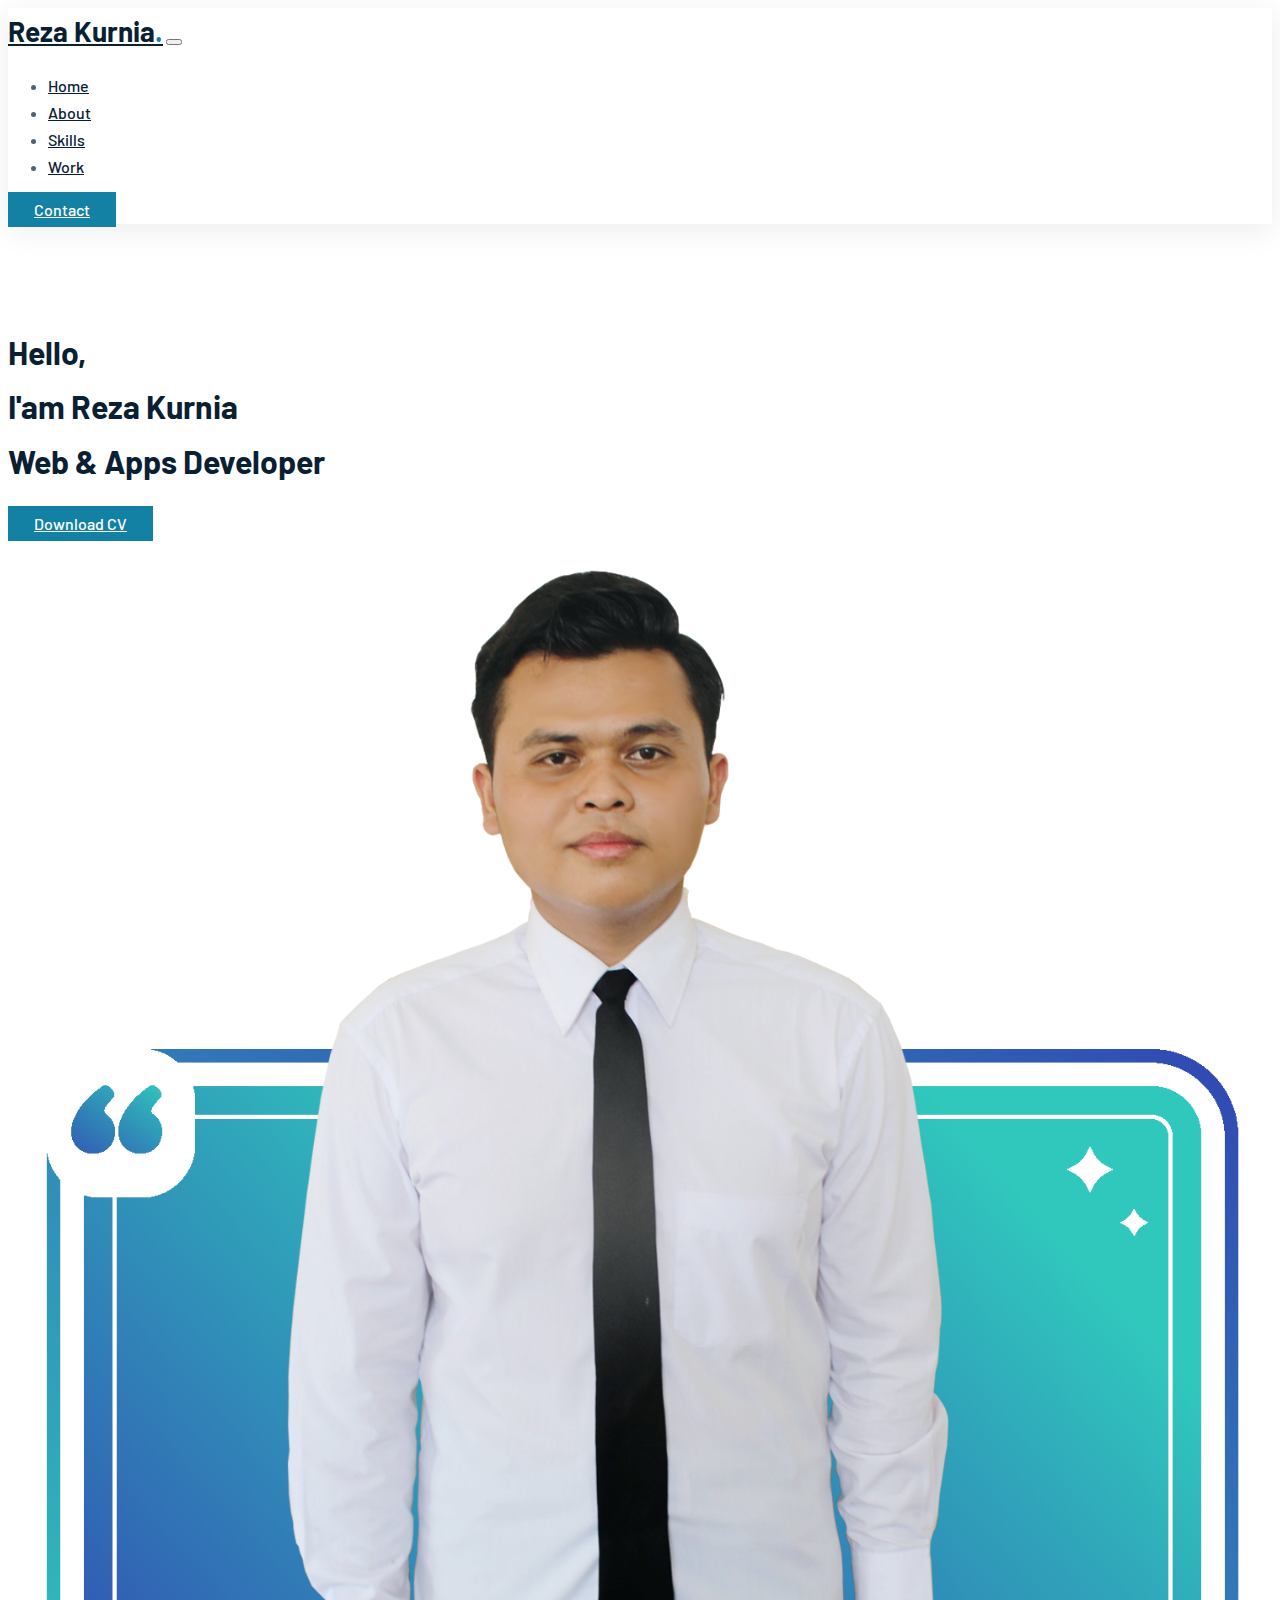
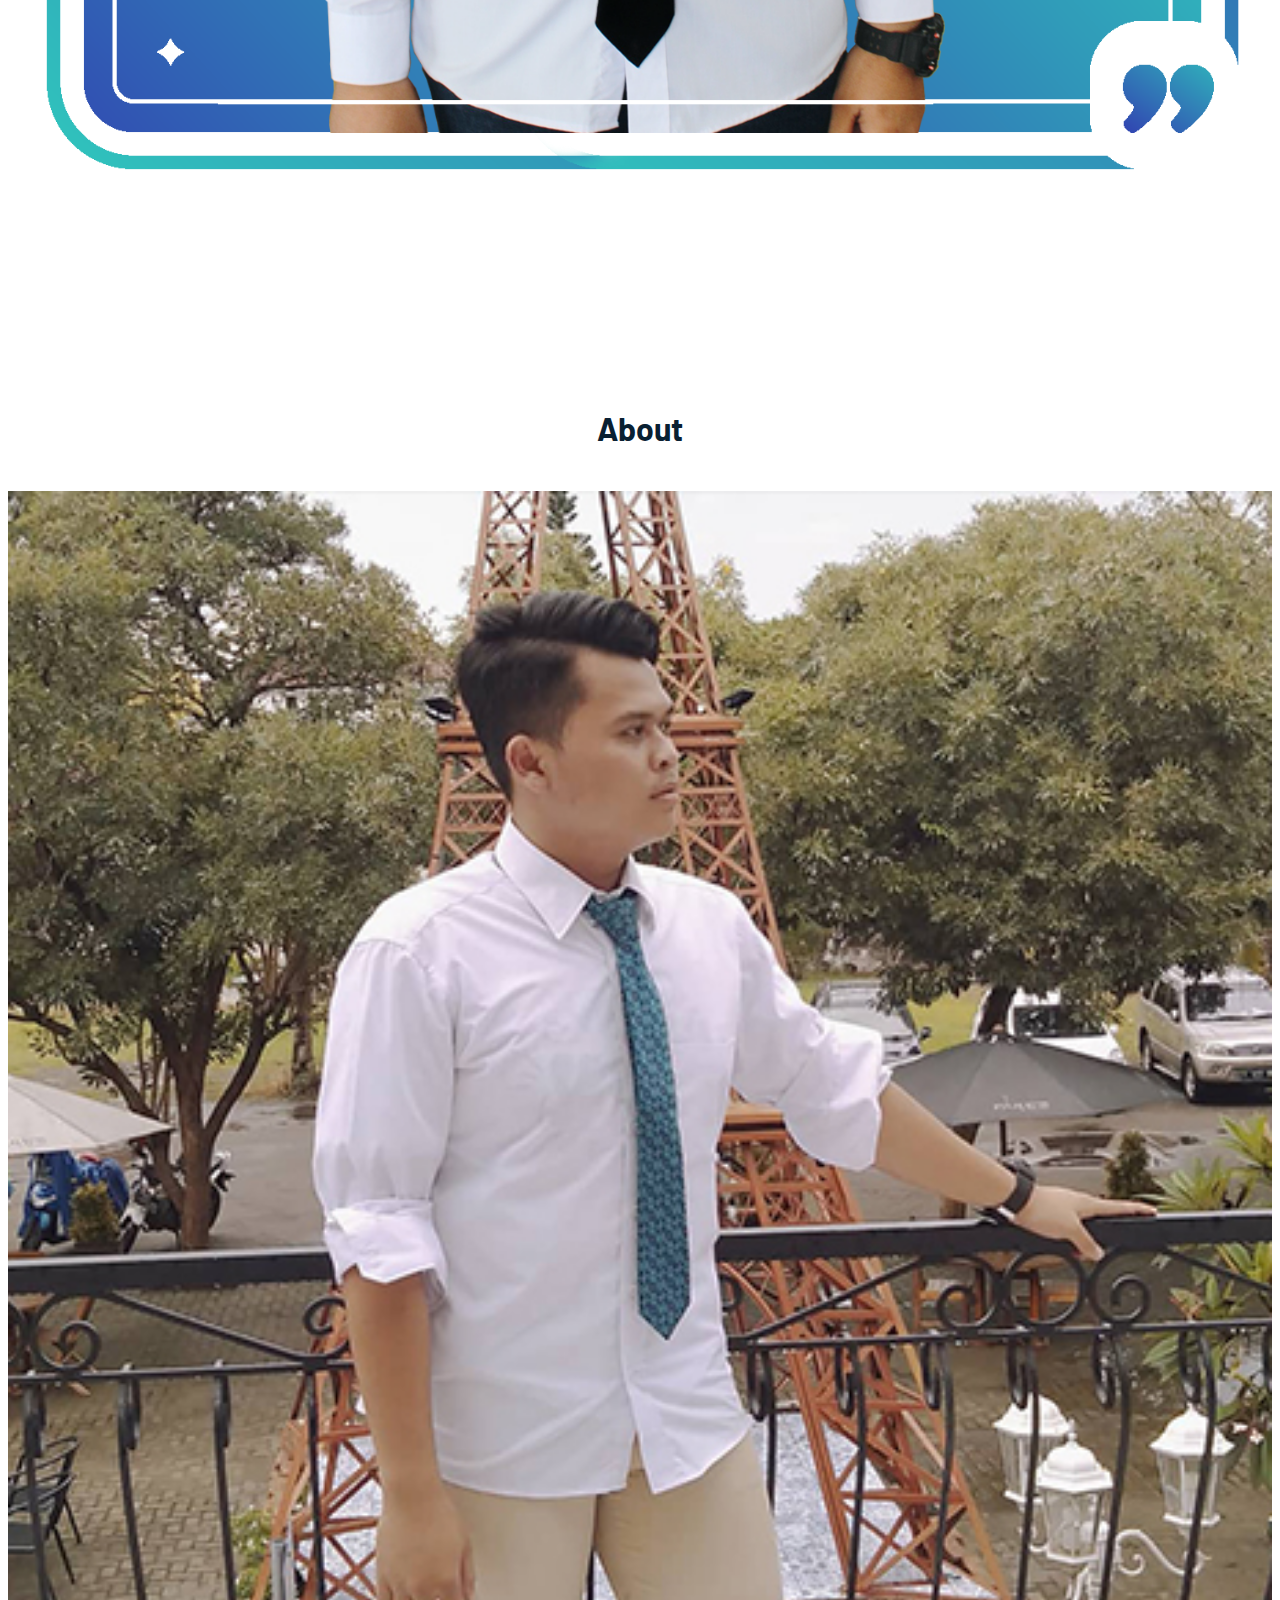
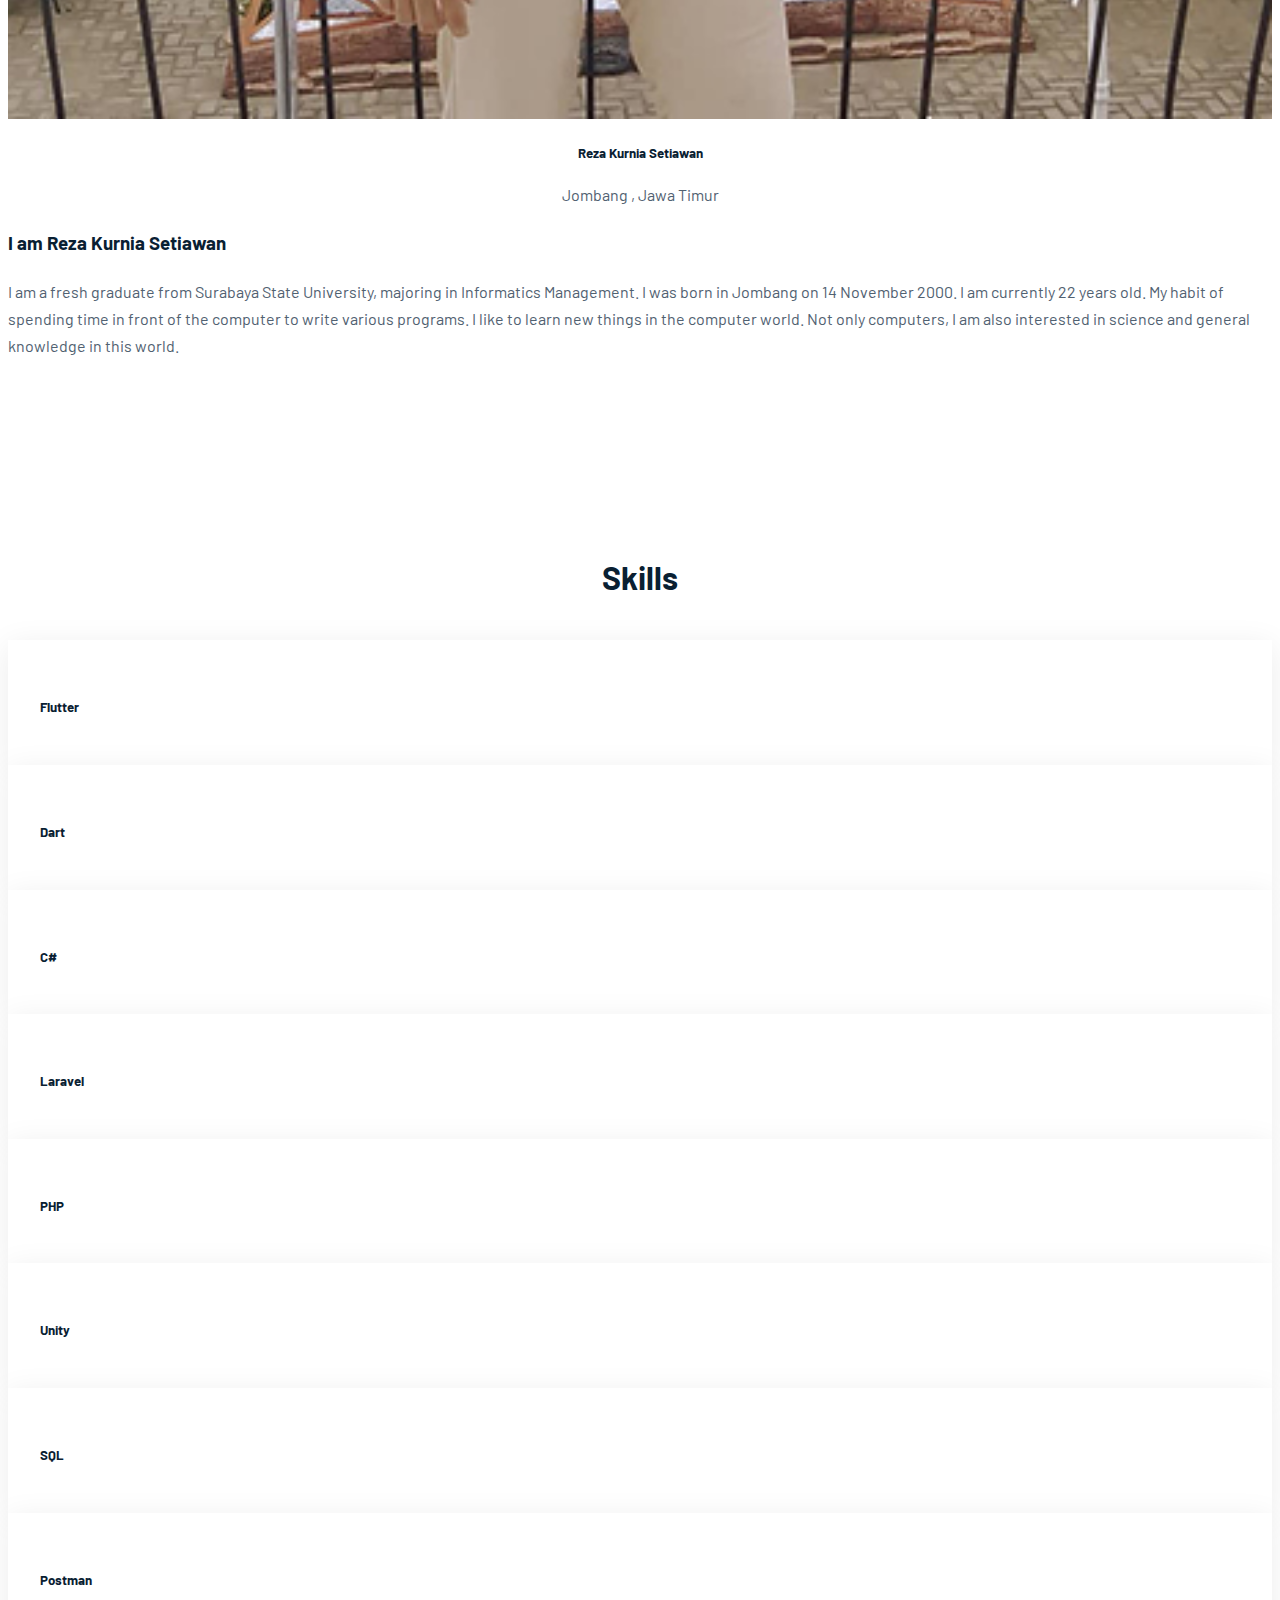
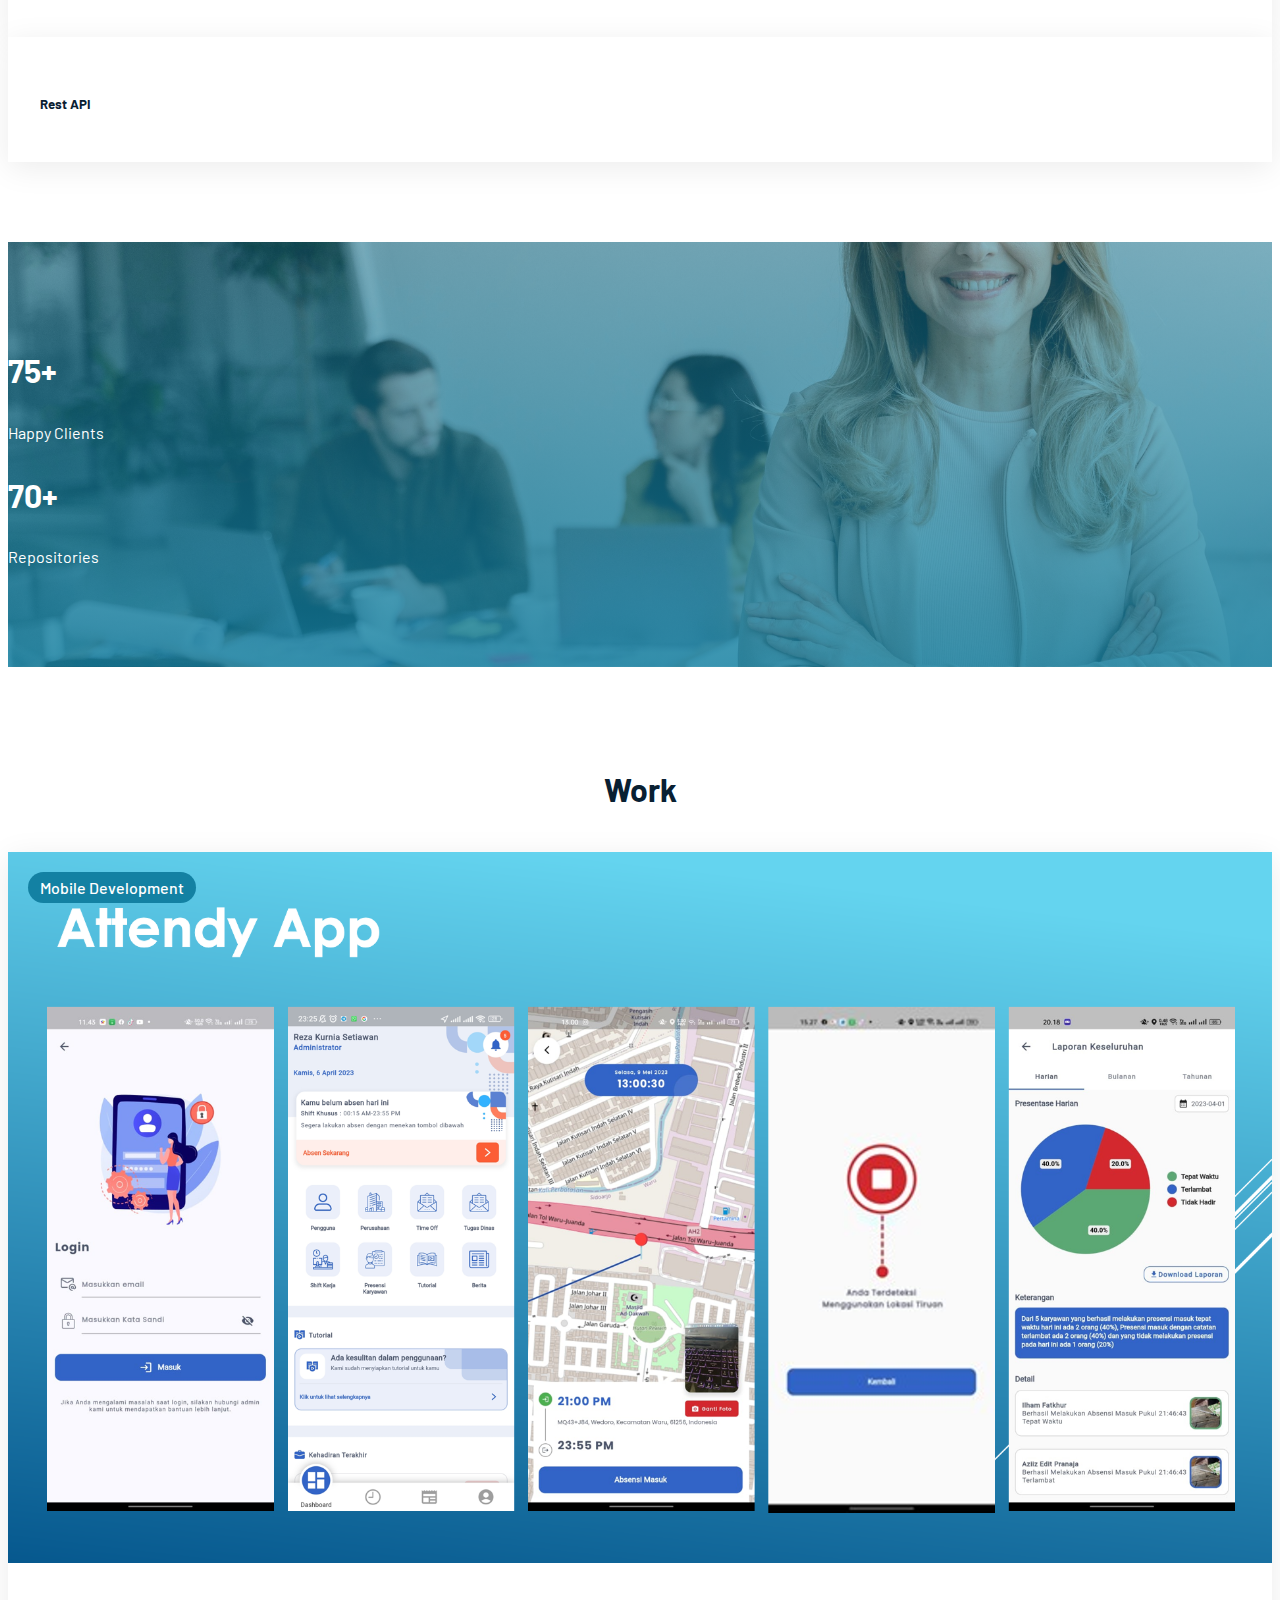
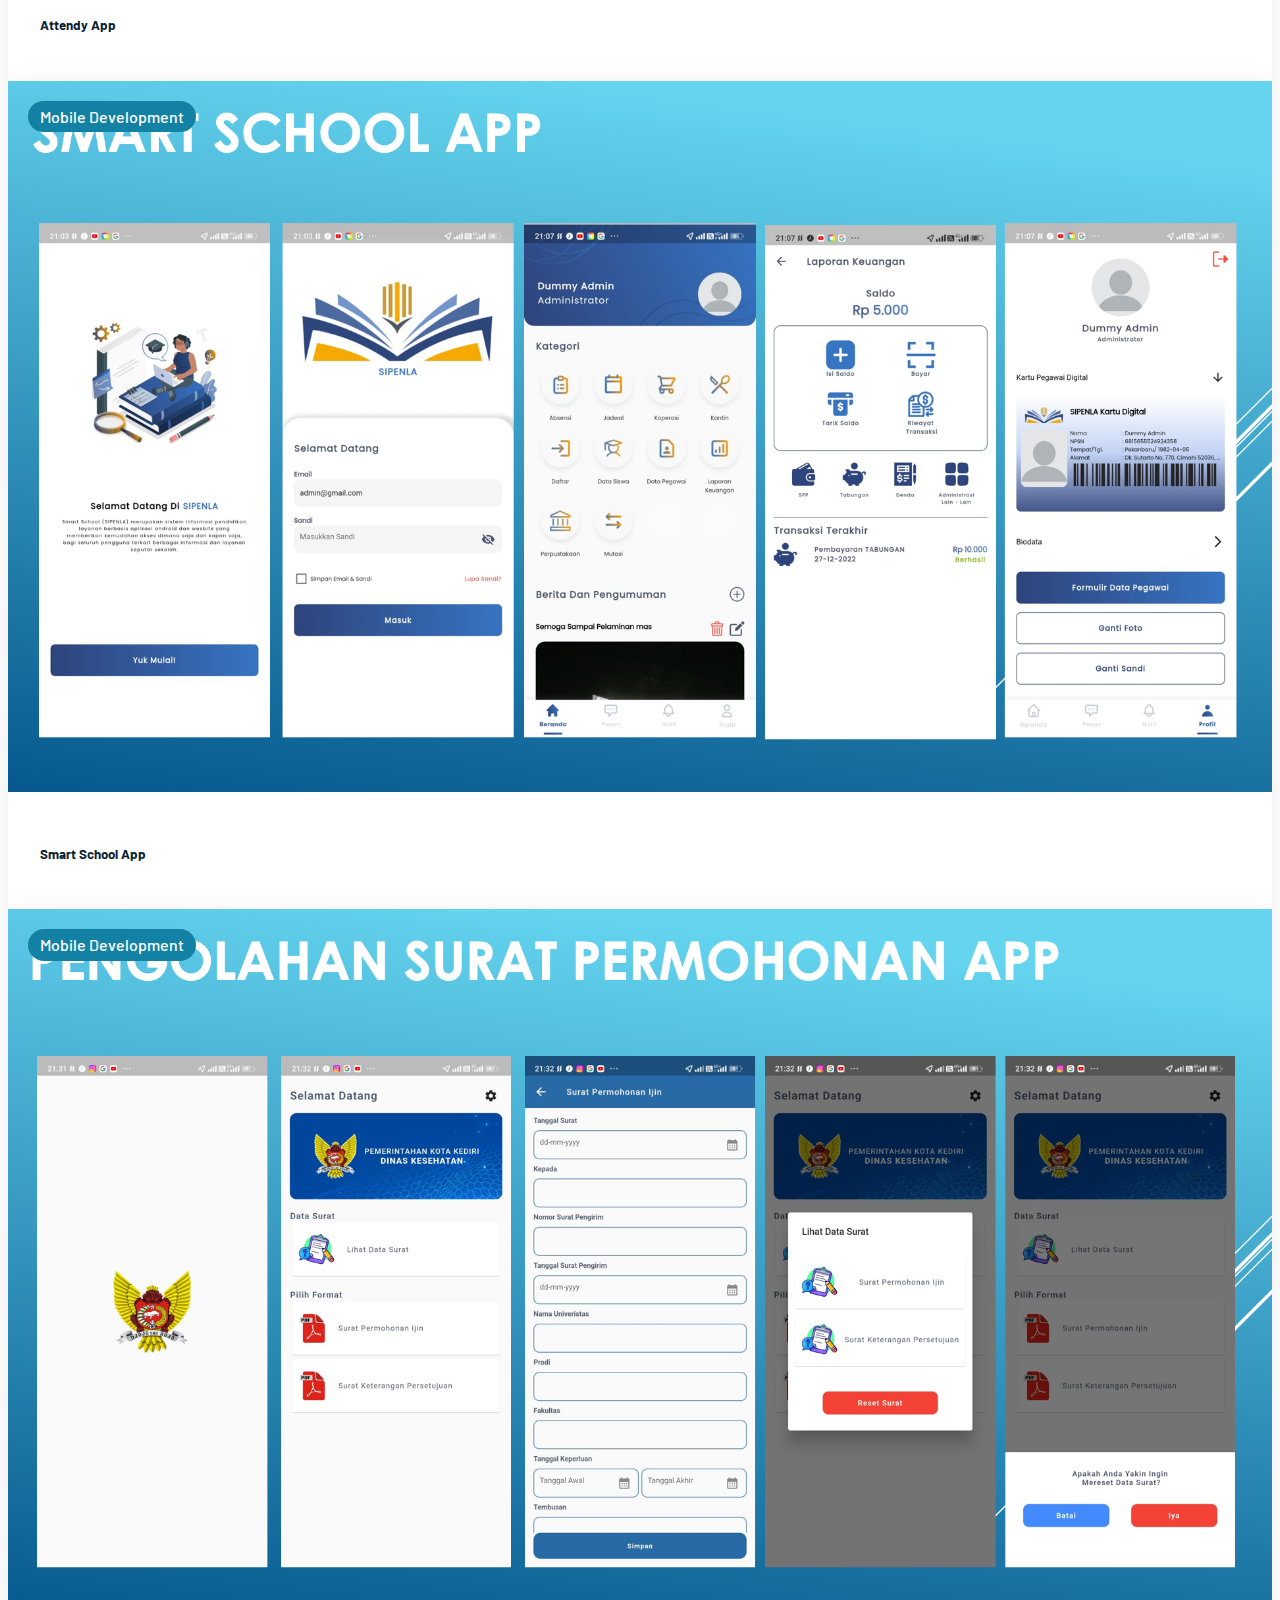
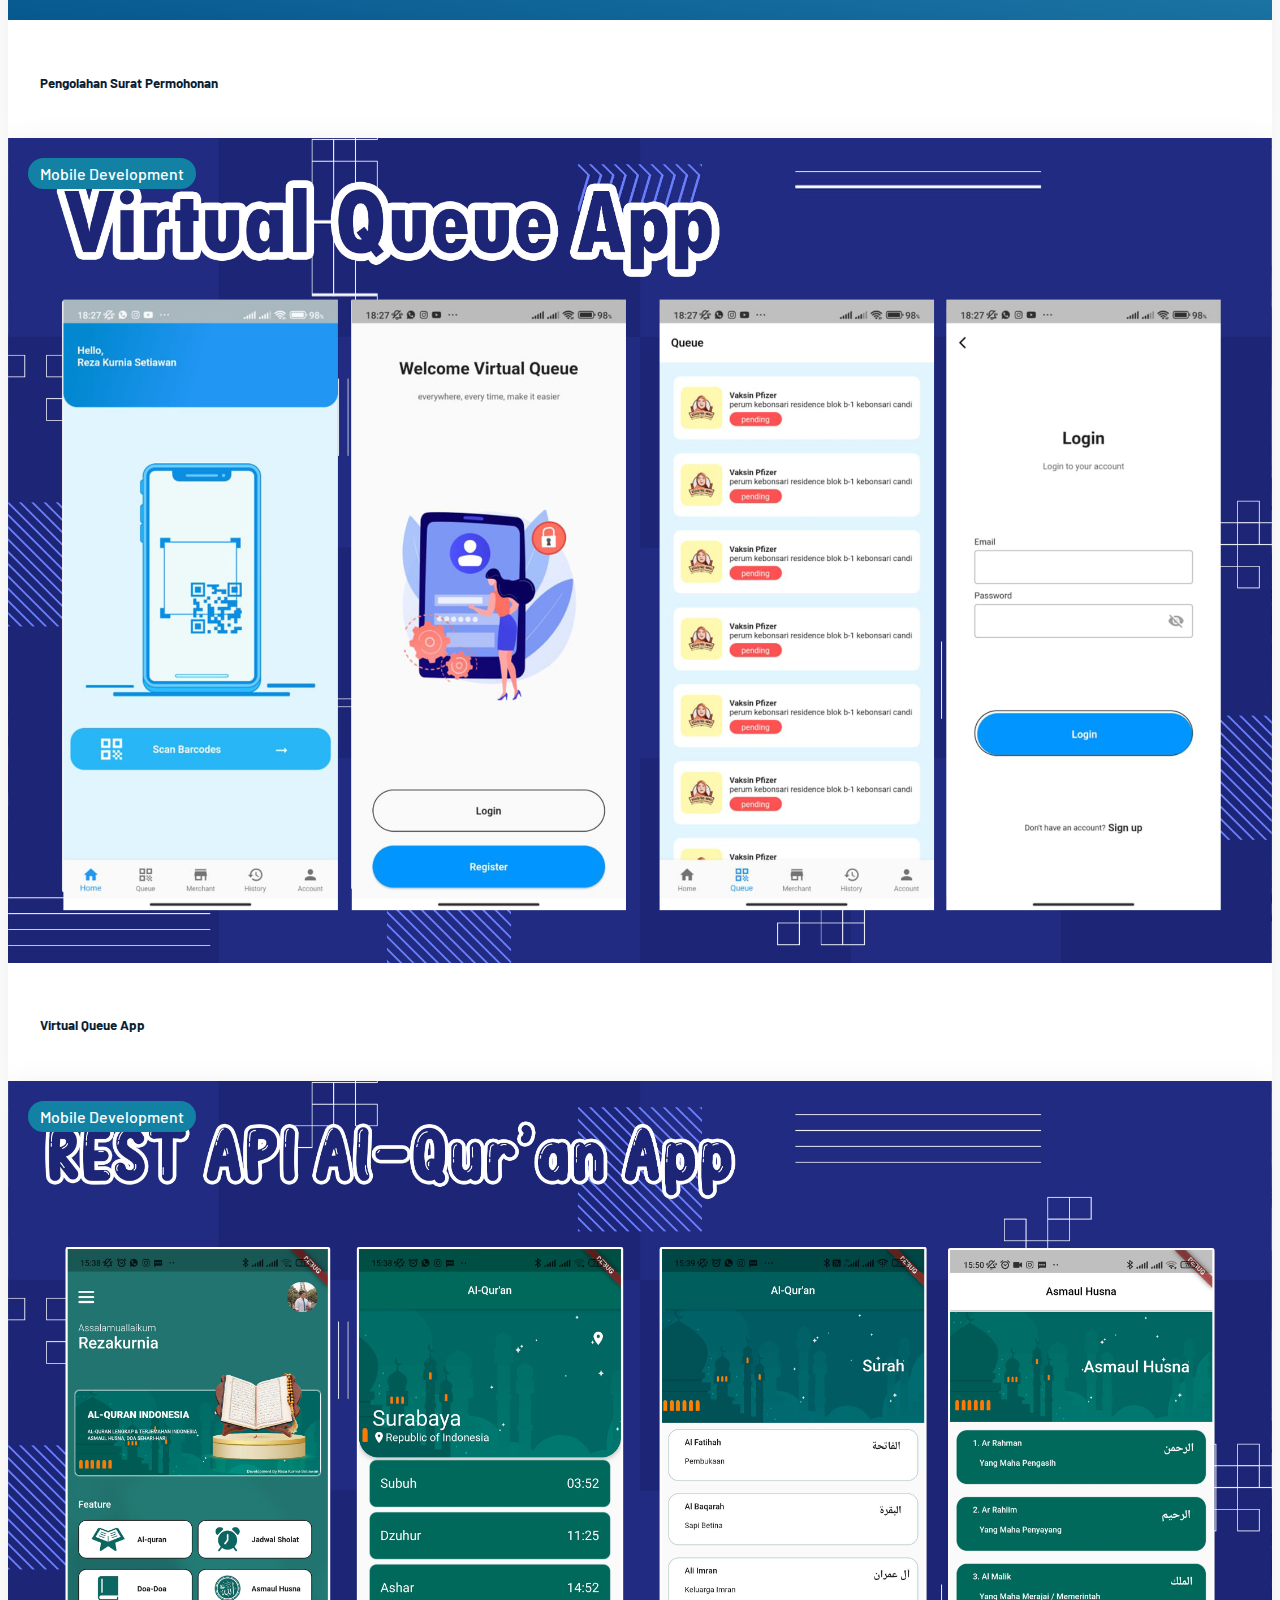
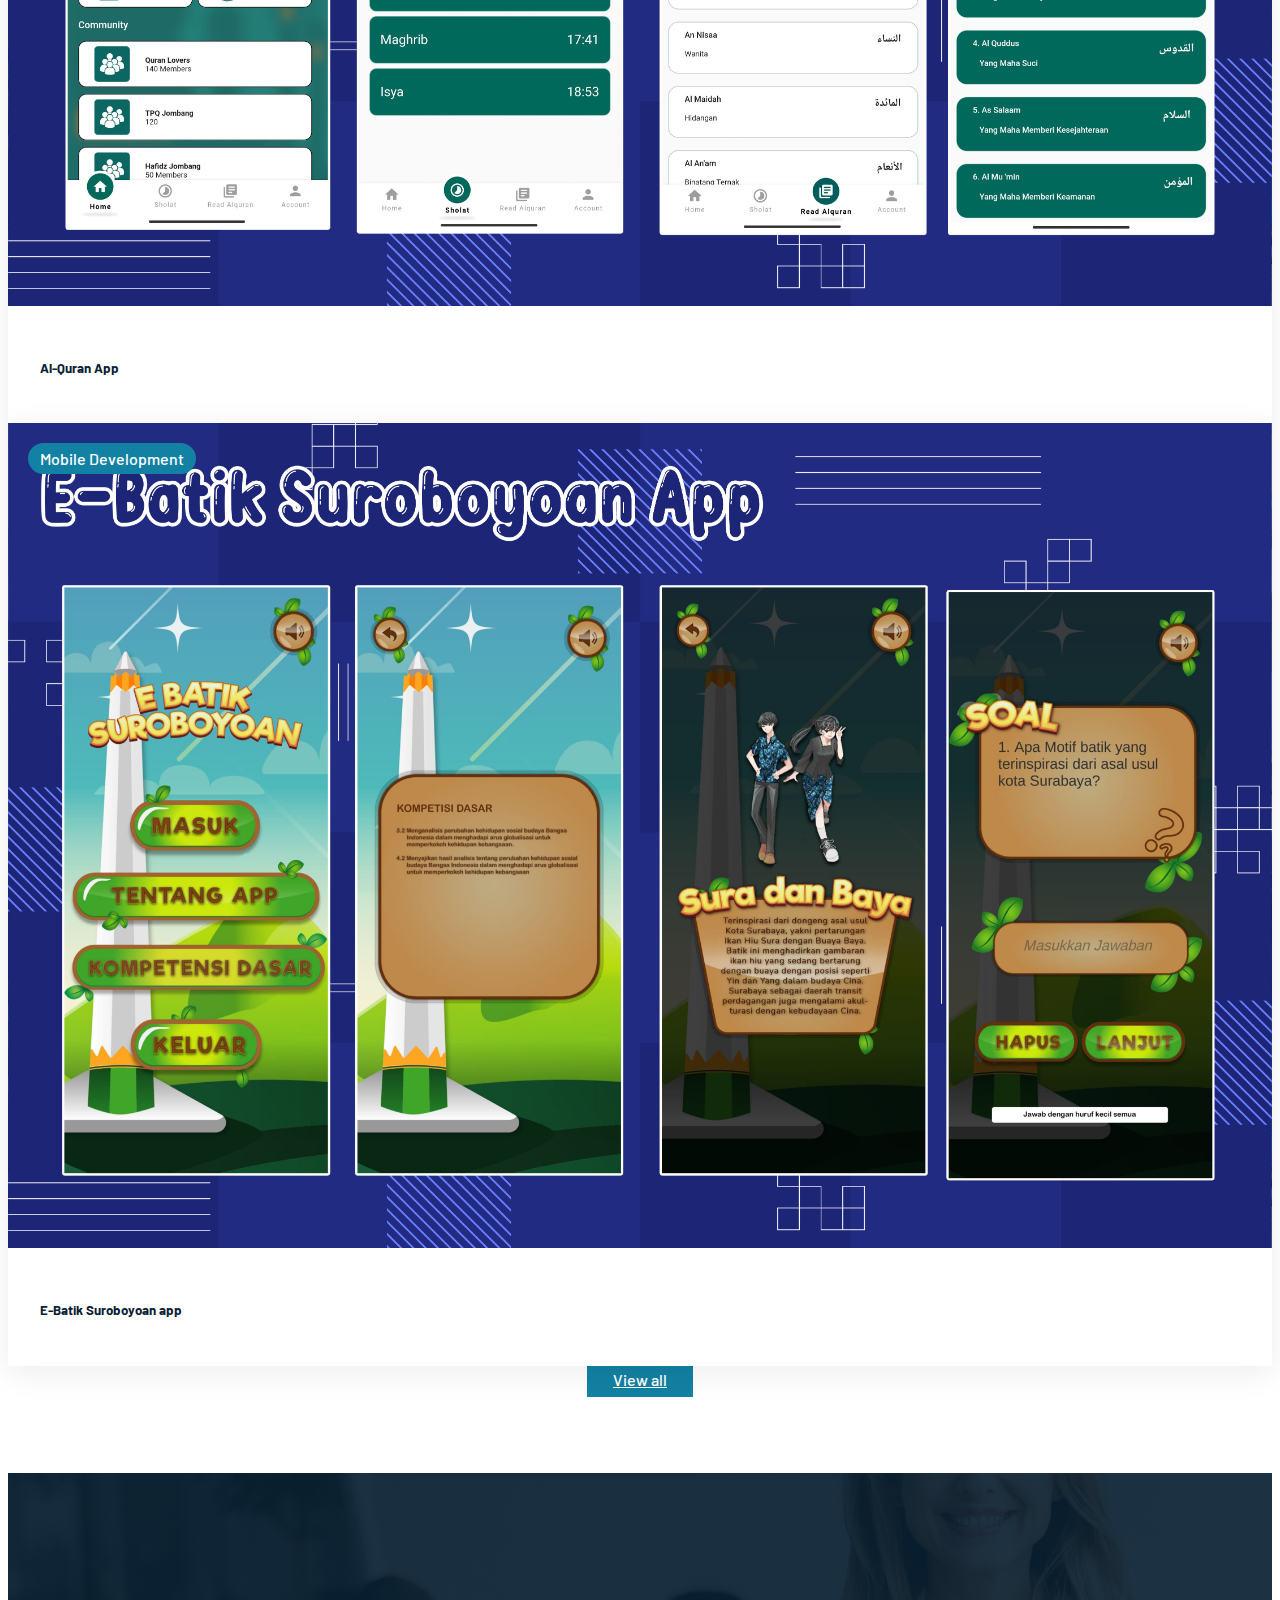
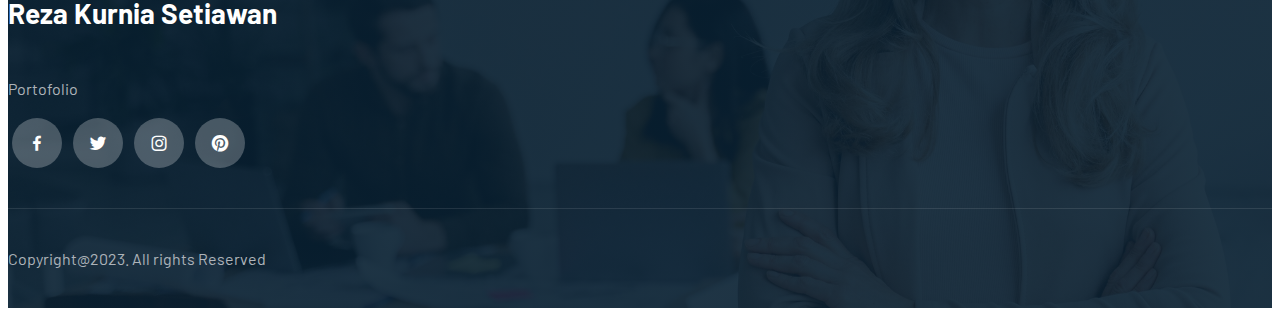
<file: index.html>
<!doctype html>
<html lang="en">

<head>
    <meta charset="utf-8">
    <meta name="viewport" content="width=device-width, initial-scale=1">
    <title>Portofolio</title>
    <!-- CSS -->
    <link href="https://cdn.jsdelivr.net/npm/bootstrap@5.2.0/dist/css/bootstrap.min.css" rel="stylesheet"
        integrity="sha384-gH2yIJqKdNHPEq0n4Mqa/HGKIhSkIHeL5AyhkYV8i59U5AR6csBvApHHNl/vI1Bx" crossorigin="anonymous">
    <link rel="stylesheet" href="css/style-custom.css">

    <link href='https://unpkg.com/boxicons@2.1.1/css/boxicons.min.css' rel='stylesheet'>
</head>

<body>
    <nav class="navbar navbar-expand-lg navbar-light bg-white sticky-top">
        <div class="container">
            <a class="navbar-brand" href="#">Reza Kurnia<span class="dot">.</span></a>
            <button class="navbar-toggler" type="button" data-bs-toggle="collapse" data-bs-target="#navbarNav"
                aria-controls="navbarNav" aria-expanded="false" aria-label="Toggle navigation">
                <span class="navbar-toggler-icon"></span>
            </button>
            <div class="collapse navbar-collapse" id="navbarNav">
                <ul class="navbar-nav ms-auto">
                    <li class="nav-item">
                        <a class="nav-link" href="#home">Home</a>
                    </li>
                    <li class="nav-item">
                        <a class="nav-link" href="#about">About</a>
                    </li>
                    <li class="nav-item">
                        <a class="nav-link" href="#skills">Skills</a>
                    </li>
                    <li class="nav-item">
                        <a class="nav-link" href="#work">Work</a>
                    </li>
                </ul>
                <a href="https://wa.me/+6282337685726" class="btn btn-brand ms-lg-3">Contact</a>
            </div>
        </div>
    </nav>

    <!-- HOME -->
    <section id="home">
        <div class="container">
            <div class="row justify-content-lg-evenly">
                <div class="col-lg-7 py-5 mt-lg-3">
                    <div class="row">
                        <div class="col-12 col-lg-10 offset-lg-1 text-black">
                            <h1 class="display-4 my-4">Hello,<br />I'am Reza Kurnia <br />Web & Apps Developer</h1>
                            <a href="#" class="btn btn-brand">Download CV</a>
                        </div>
                    </div>
                </div>
                <div class="col-lg-5">
                    <img src="img/about.png" alt="">
                </div>
            </div>
        </div>
    </section>

    <section id="about">
        <div class="container">
            <div class="row">
                <div class="col-12">
                    <div class="intro">
                        <h1>About</h1>
                    </div>
                </div>
            </div>
            <div class="row justify-content-center">
                <div class="col-lg-4 col-md-8">
                    <div class="team-member">
                        <div class="image">
                            <img src="img/reza.jpg" alt="">
                            <div class="social-icons">
                                <a href="#"><i class='bx bxl-facebook'></i></a>
                                <a href="#"><i class='bx bxl-twitter'></i></a>
                                <a href="#"><i class='bx bxl-instagram'></i></a>
                                <a href="#"><i class='bx bxl-pinterest'></i></a>
                            </div>
                            <div class="overlay"></div>
                        </div>

                        <h5>Reza Kurnia Setiawan</h5>
                        <p>Jombang , Jawa Timur</p>
                    </div>
                </div>
                <div class="col-lg-1"></div>
                <div class="col-lg-6 col-md-8">
                    <div class="pt-lg-4 ">
                        <h3>I am Reza Kurnia Setiawan</h3>
                        <p class="mx-auto">I am a fresh graduate from Surabaya State University, majoring in Informatics Management. I was born in Jombang on 14 November 2000. I am currently 22 years old. My habit of spending time in front of the computer to write various programs. I like to learn new things in the computer world. Not only computers, I am also interested in science and general knowledge in this world.</p>
                    </div>
                </div>
            </div>
        </div>
    </section>

    <section id="skills" class="text-center">
        <div class="container">
            <div class="row">
                <div class="col-12">
                    <div class="intro">
                        <h1>Skills</h1>
                    </div>
                </div>
            </div>
            <div class="row g-4">
                <div class="col-lg-4 col-md-6">
                    <div class="service">
                        <h5>Flutter</h5>
                    </div>
                </div>
                <div class="col-lg-4 col-md-6">
                    <div class="service">
                        <h5>Dart</h5>
                    </div>
                </div>
                <div class="col-lg-4 col-md-6">
                    <div class="service">
                        <h5>C#</h5>
                    </div>
                </div>
                <div class="col-lg-4 col-md-6">
                    <div class="service">
                        <h5>Laravel</h5>
                    </div>
                </div>
                <div class="col-lg-4 col-md-6">
                    <div class="service">
                        <h5>PHP</h5>    
                    </div>
                </div>
                <div class="col-lg-4 col-md-6">
                    <div class="service">
                        <h5>Unity</h5>
                    </div>
                </div>
                <div class="col-lg-4 col-md-6">
                    <div class="service">
                        <h5>SQL</h5>
                    </div>
                </div>
                <div class="col-lg-4 col-md-6">
                    <div class="service">
                        <h5>Postman</h5>    
                    </div>
                </div>
                <div class="col-lg-4 col-md-6">
                    <div class="service">
                        <h5>Rest API</h5>
                    </div>
                </div>
            </div>
        </div>
    </section>

    <section id="milestone">
        <div class="container">
            <div class="row text-center justify-content-center gy-4">
                <div class="col-lg-2 col-sm-6">
                    <h1 class="display-4">75+</h1>
                    <p class="mb-0">Happy Clients</p>
                </div>
                <div class="col-lg-2 col-sm-6">
                    <h1 class="display-4">70+</h1>
                    <p class="mb-0">Repositories</p>
                </div>
            </div>
        </div>
    </section>

    <section id="work">
        <div class="container">
            <div class="row">
                <div class="col-12">
                    <div class="intro">
                        <h1>Work</h1>
                        <!-- <p class="mx-auto">Lorem Ipsum is simply dummy text of the printing and typesetting industry.
                            Lorem Ipsum has been the industry's standard dummy text ever since the 1500s,</p> -->
                    </div>
                </div>
            </div>
            <div class="row">
                <div class="col-md-4">
                    <article class="blog-post">
                        <img src="img/15.png" alt="">
                        <a href="#" class="tag">Mobile Development</a>
                        <div class="content">
                            <!-- <small>17 , Feb 2020</small> -->
                            <h5>Attendy App</h5>
                            <!-- <p>Lorem Ipsum is simply dummy text of the printing and typesetting industry. Lorem Ipsum
                                has been the industry's standard dummy text ever since the 1500s,</p> -->
                        </div>
                    </article>
                </div>
                <div class="col-md-4">
                    <article class="blog-post">
                        <img src="img/16.png" alt="">
                        <a href="#" class="tag">Mobile Development</a>
                        <div class="content">
                            <!-- <small>17 , Feb 2020</small> -->
                            <h5>Smart School App</h5>
                            <!-- <p>Lorem Ipsum is simply dummy text of the printing and typesetting industry. Lorem Ipsum
                                has been the industry's standard dummy text ever since the 1500s,</p> -->
                        </div>
                    </article>
                </div>
                <div class="col-md-4">
                    <article class="blog-post">
                        <img src="img/17.png" alt="">
                        <a href="#" class="tag">Mobile Development</a>
                        <div class="content">
                            <!-- <small>17 , Feb 2020</small> -->
                            <h5>Pengolahan Surat Permohonan</h5>
                            <!-- <p>Lorem Ipsum is simply dummy text of the printing and typesetting industry. Lorem Ipsum
                                has been the industry's standard dummy text ever since the 1500s,</p> -->
                        </div>
                    </article>
                </div>
            </div>
            <div class="row mt-lg-5">
                <div class="col-md-4">
                    <article class="blog-post">
                        <img src="img/14.jpg" alt="">
                        <a href="#" class="tag">Mobile Development</a>
                        <div class="content">
                            <!-- <small>17 , Feb 2020</small> -->
                            <h5>Virtual Queue App</h5>
                            <!-- <p>Lorem Ipsum is simply dummy text of the printing and typesetting industry. Lorem Ipsum
                                has been the industry's standard dummy text ever since the 1500s,</p> -->
                        </div>
                    </article>
                </div>
                <div class="col-md-4">
                    <article class="blog-post">
                        <img src="img/1.jpg" alt="">
                        <a href="#" class="tag">Mobile Development</a>
                        <div class="content">
                            <!-- <small>17 , Feb 2020</small> -->
                            <h5>Al-Quran App</h5>
                            <!-- <p>Lorem Ipsum is simply dummy text of the printing and typesetting industry. Lorem Ipsum
                                has been the industry's standard dummy text ever since the 1500s,</p> -->
                        </div>
                    </article>
                </div>
                <div class="col-md-4">
                    <article class="blog-post">
                        <img src="img/6.jpg" alt="">
                        <a href="#" class="tag">Mobile Development</a>
                        <div class="content">
                            <!-- <small>17 , Feb 2020</small> -->
                            <h5>E-Batik Suroboyoan app</h5>
                            <!-- <p>Lorem Ipsum is simply dummy text of the printing and typesetting industry. Lorem Ipsum
                                has been the industry's standard dummy text ever since the 1500s,</p> -->
                        </div>
                    </article>
                </div>
            </div>
            <div class="row mt-lg-5">
                <div class="col-md-4"></div>
                <div class="col-md-4">
                    <center> <a href="detail.html" class="btn btn-brand ms-lg-3">View all</a></center>
                </div>
                <div class="col-md-4"></div>
            </div>

        </div>
    </section>

    <footer>
        <div class="footer-top text-center">
            <div class="container">
                <div class="row justify-content-center">
                    <div class="col-lg-6 text-center">
                        <h4 class="navbar-brand">Reza Kurnia Setiawan</h4>
                        <p>Portofolio</p>
                        <div class="col-auto social-icons">
                            <a href="#"><i class='bx bxl-facebook'></i></a>
                            <a href="#"><i class='bx bxl-twitter'></i></a>
                            <a href="#"><i class='bx bxl-instagram'></i></a>
                            <a href="#"><i class='bx bxl-pinterest'></i></a>
                        </div>
                    </div>
                </div>
            </div>
        </div>
        <div class="footer-bottom text-center">
            <p class="mb-0">Copyright@2023. All rights Reserved</p>
        </div>
    </footer>
    <script src="https://cdn.jsdelivr.net/npm/bootstrap@5.2.0/dist/js/bootstrap.bundle.min.js"
        integrity="sha384-A3rJD856KowSb7dwlZdYEkO39Gagi7vIsF0jrRAoQmDKKtQBHUuLZ9AsSv4jD4Xa"
        crossorigin="anonymous"></script>
</body>

</html>
</file>
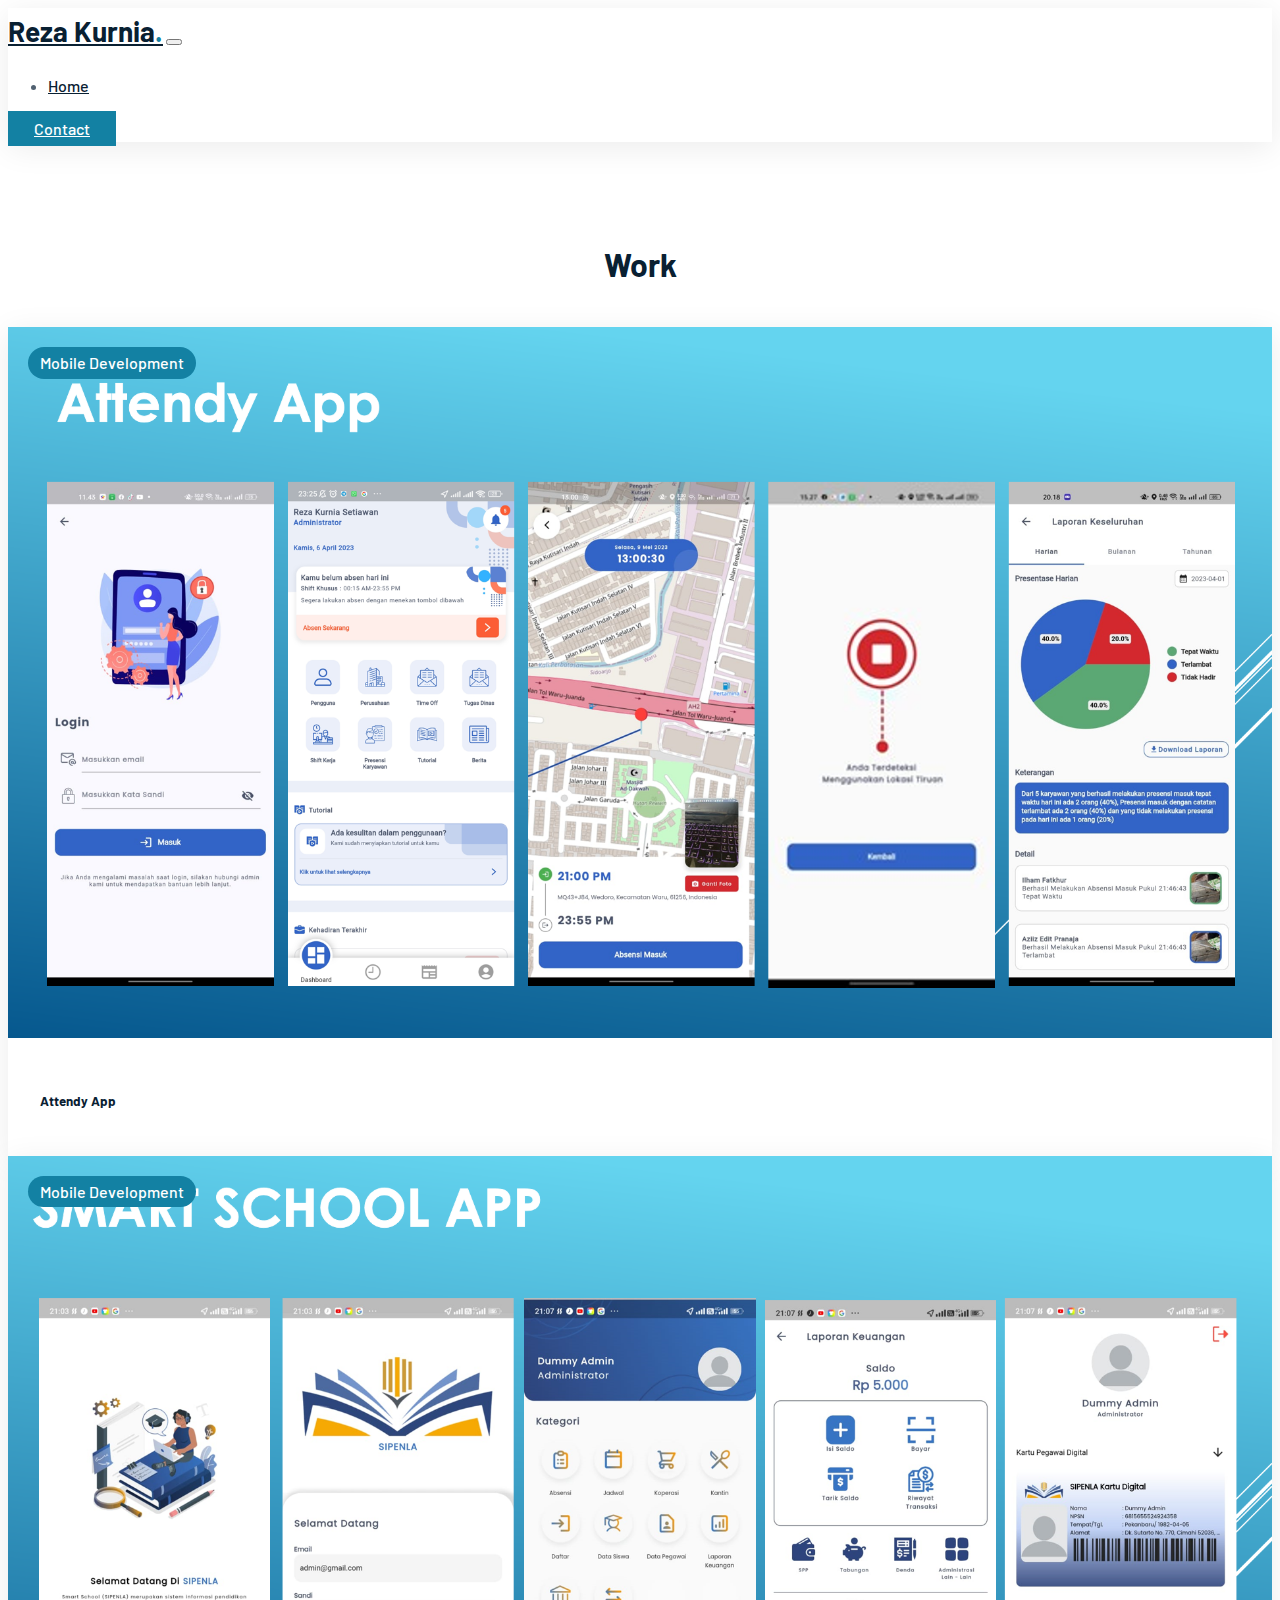
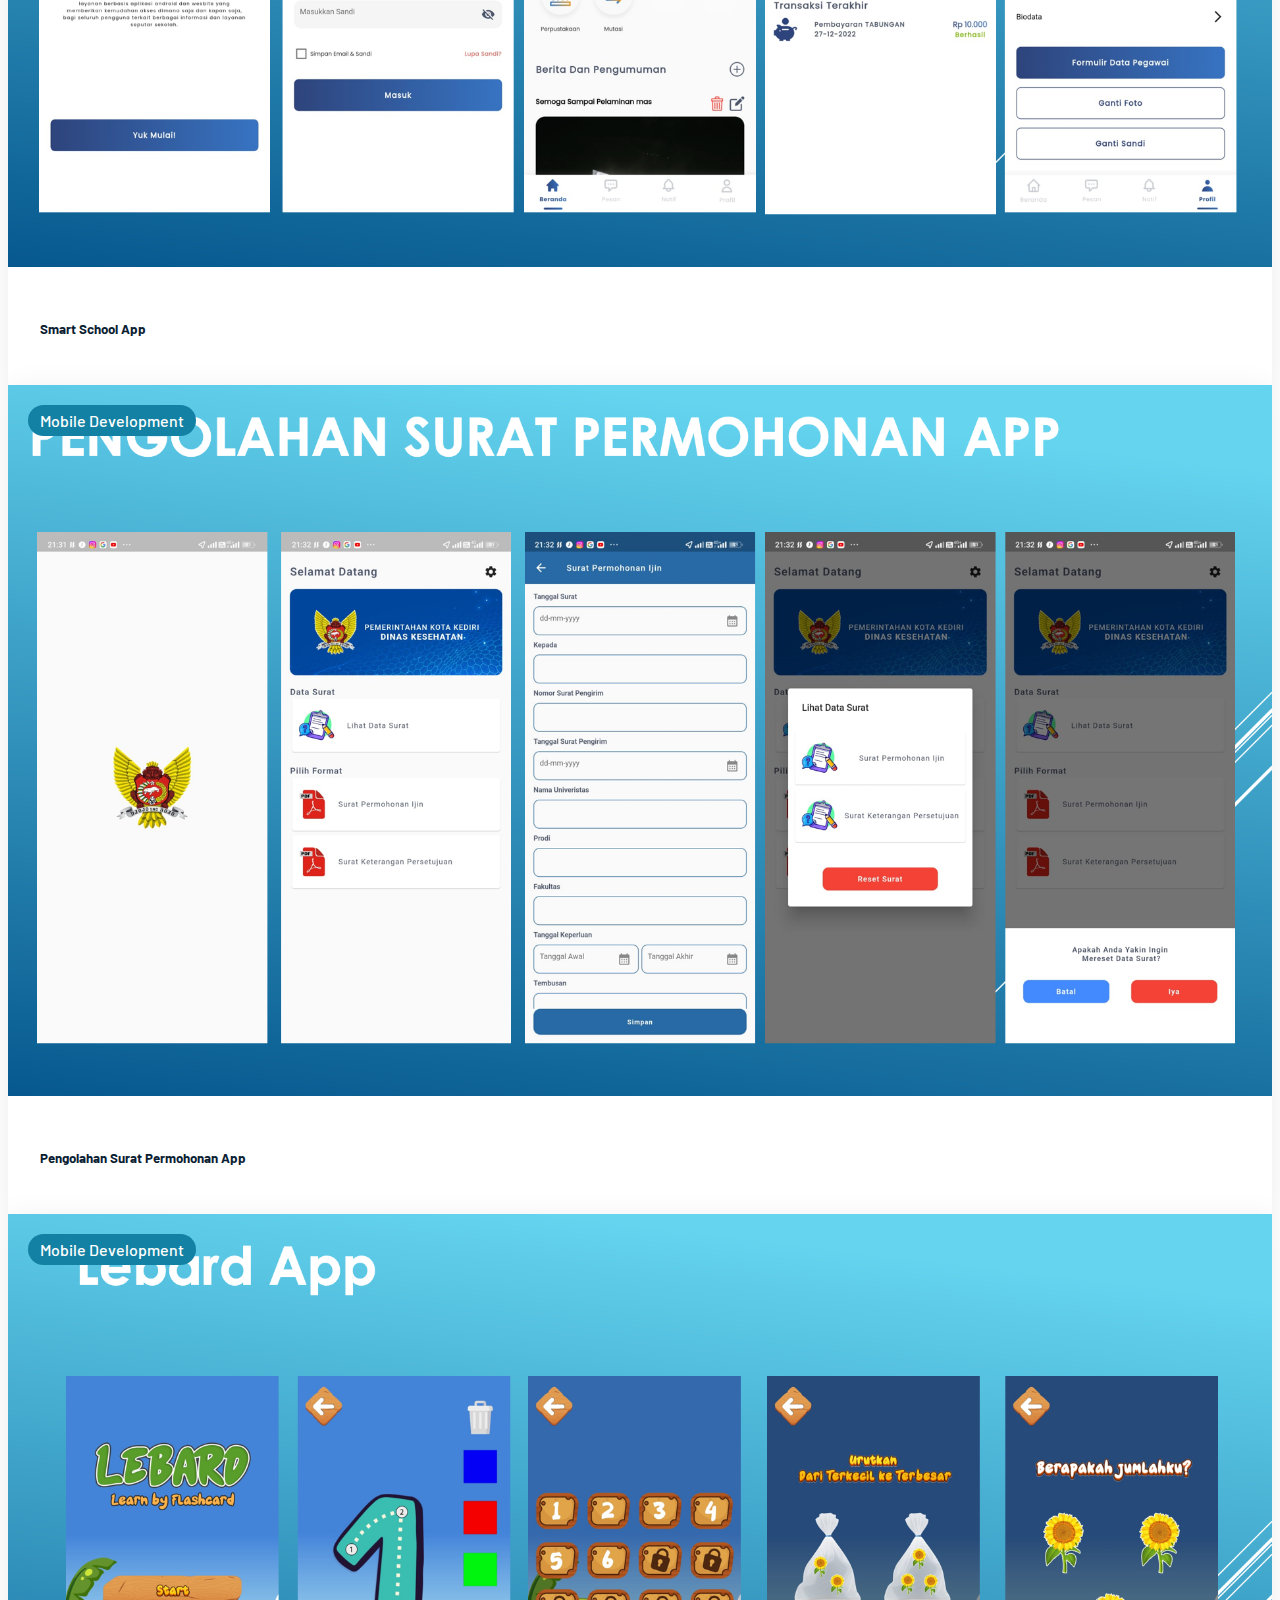
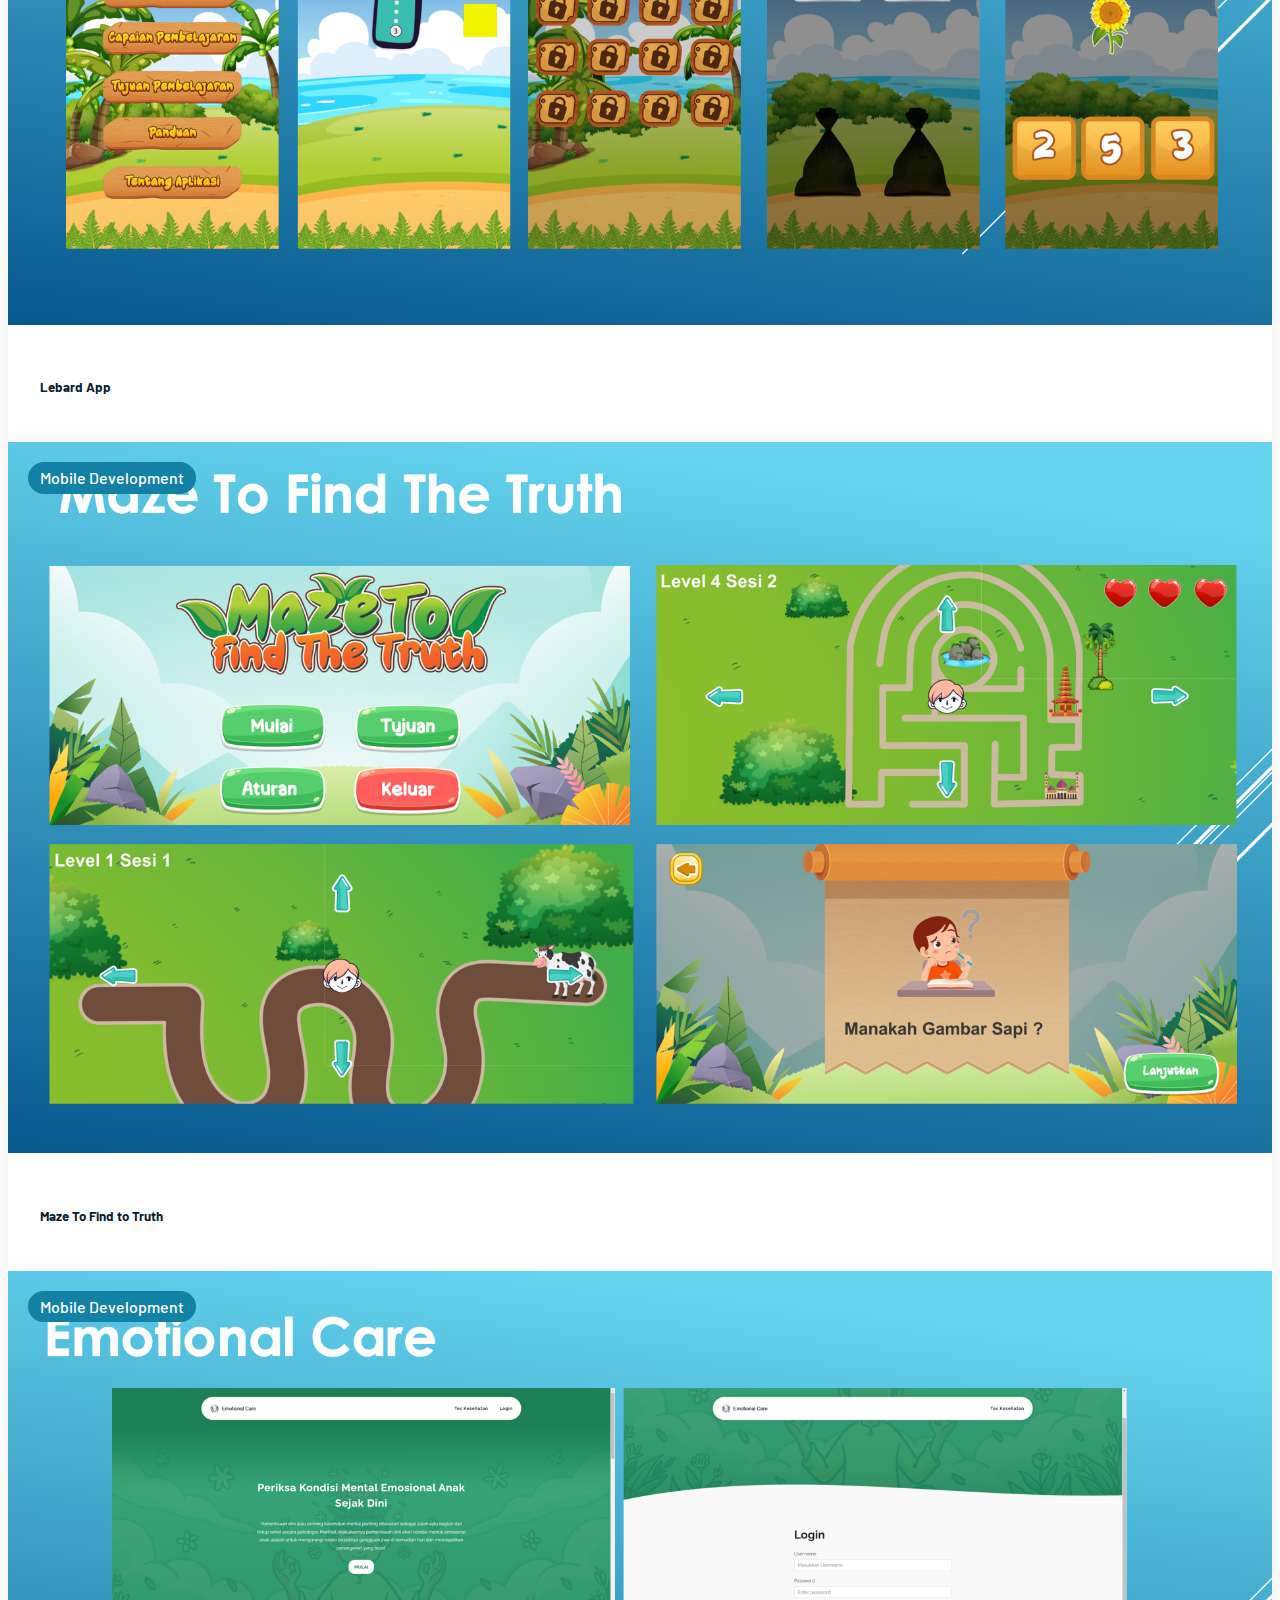
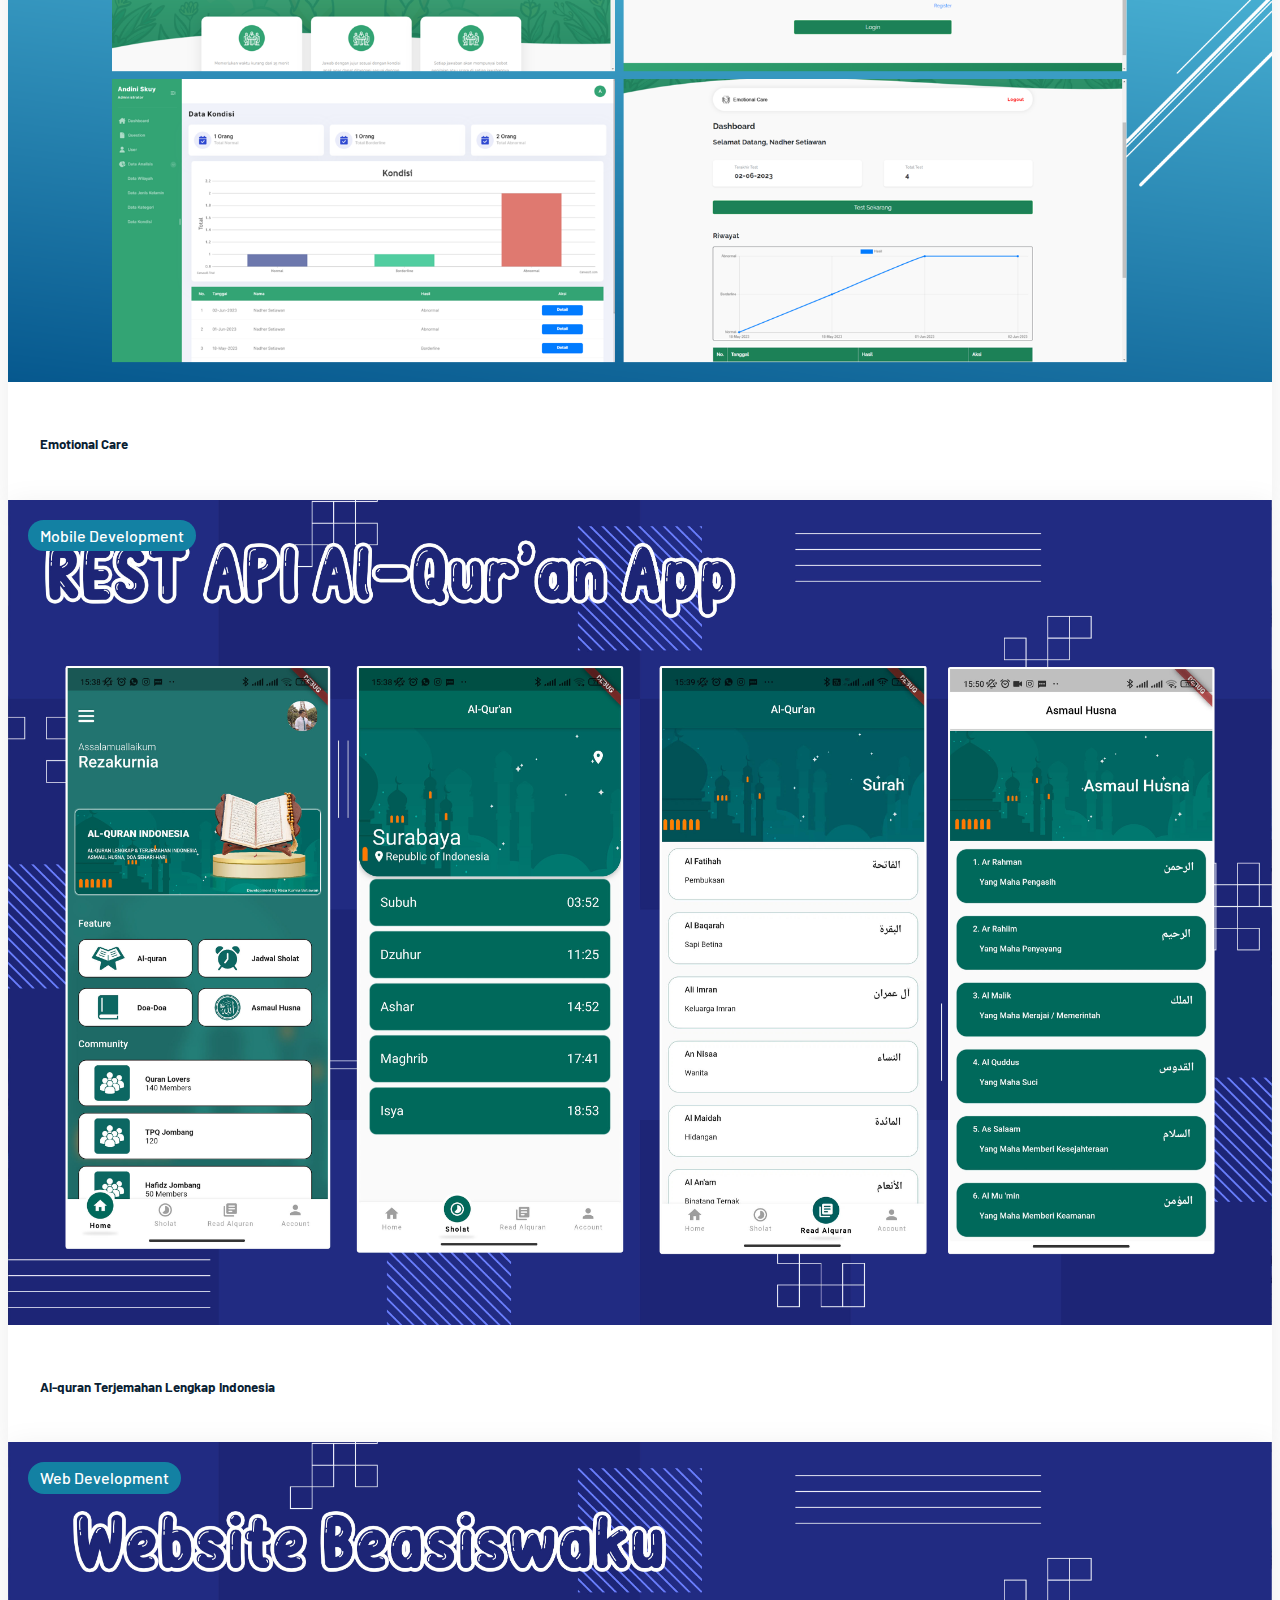
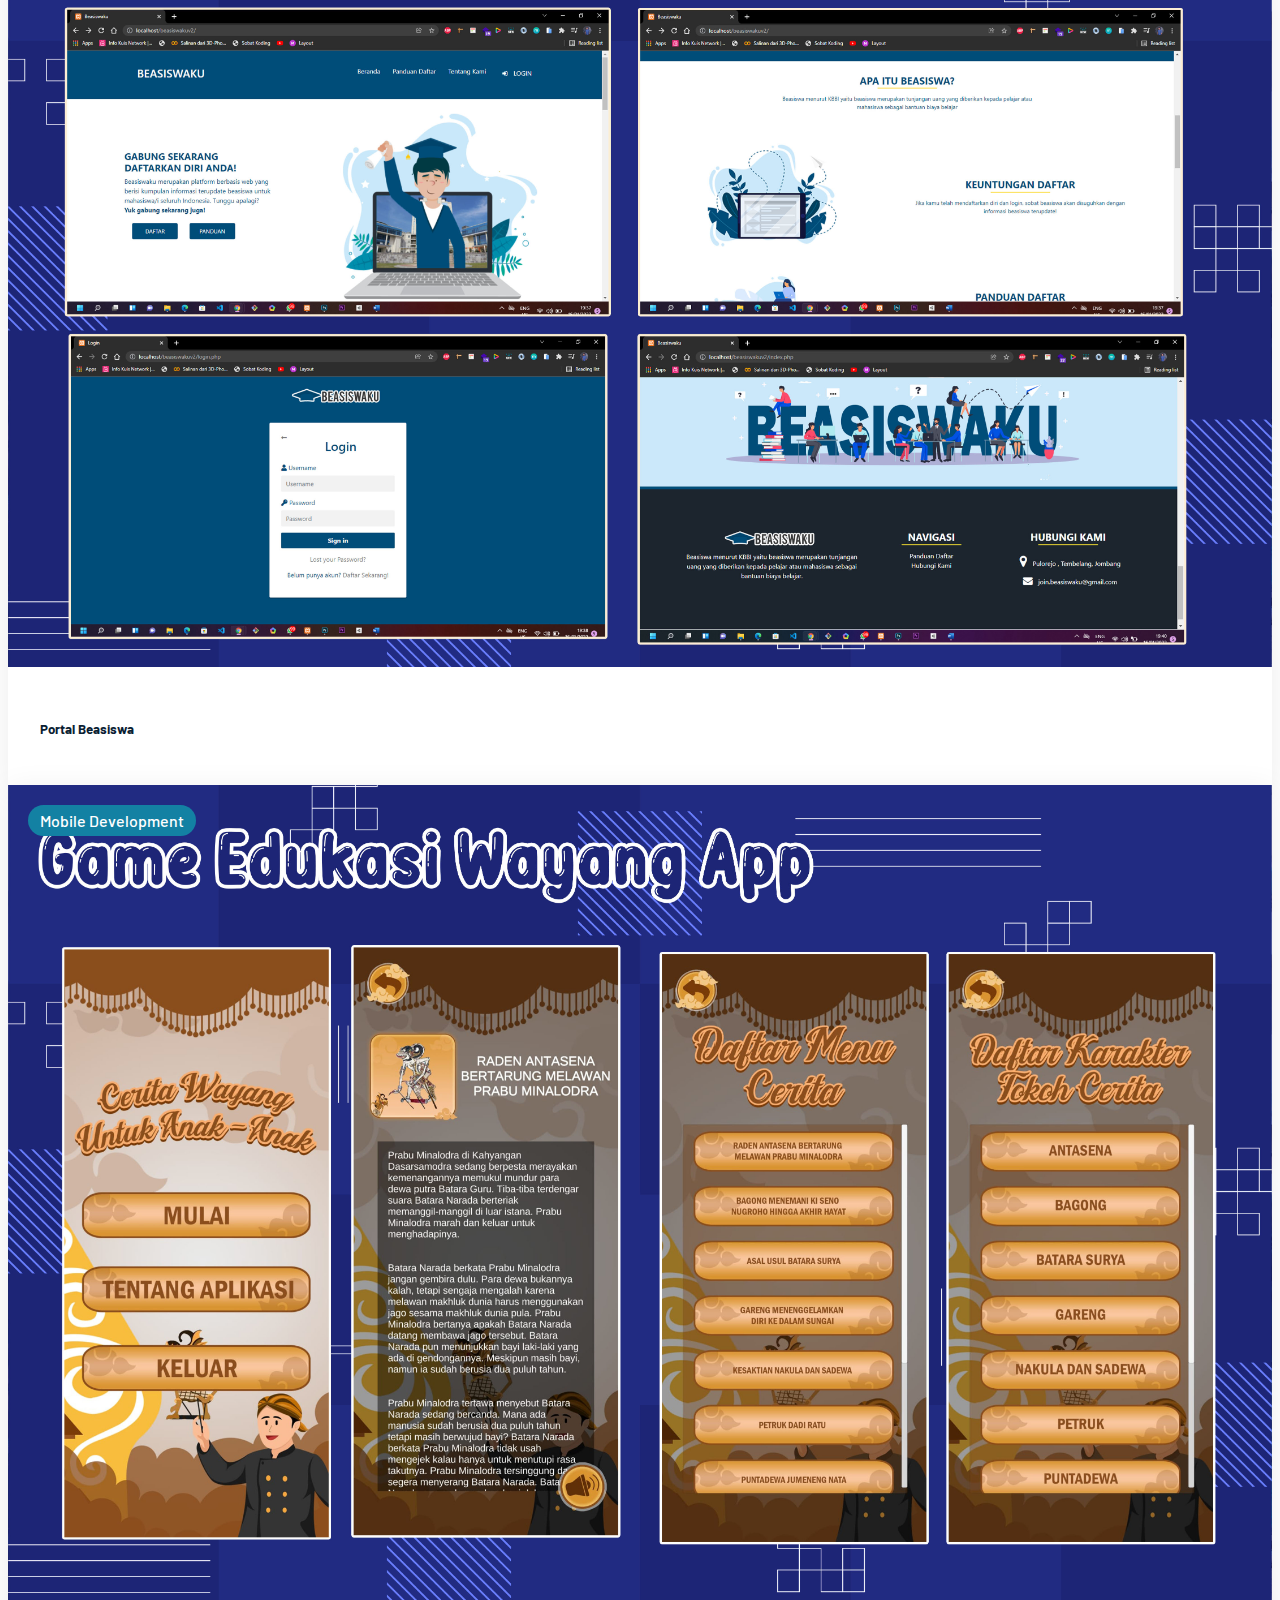
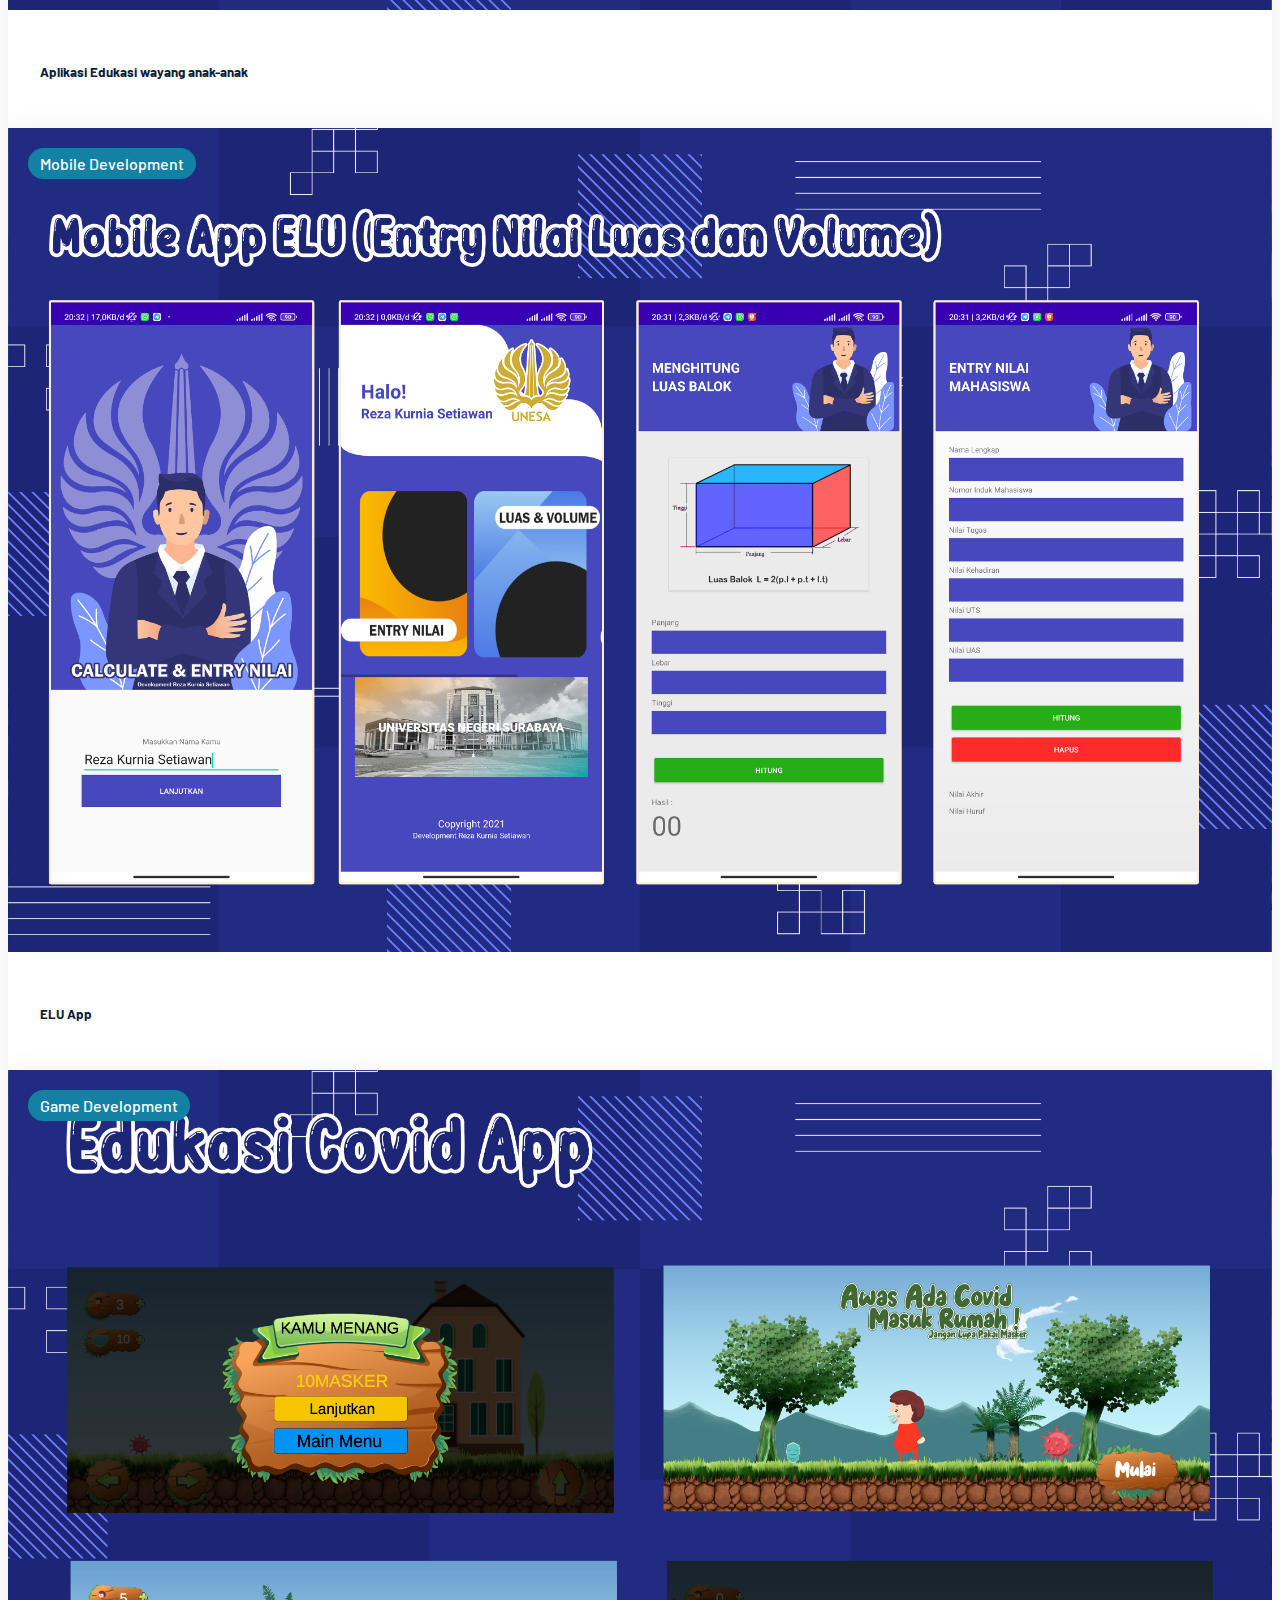
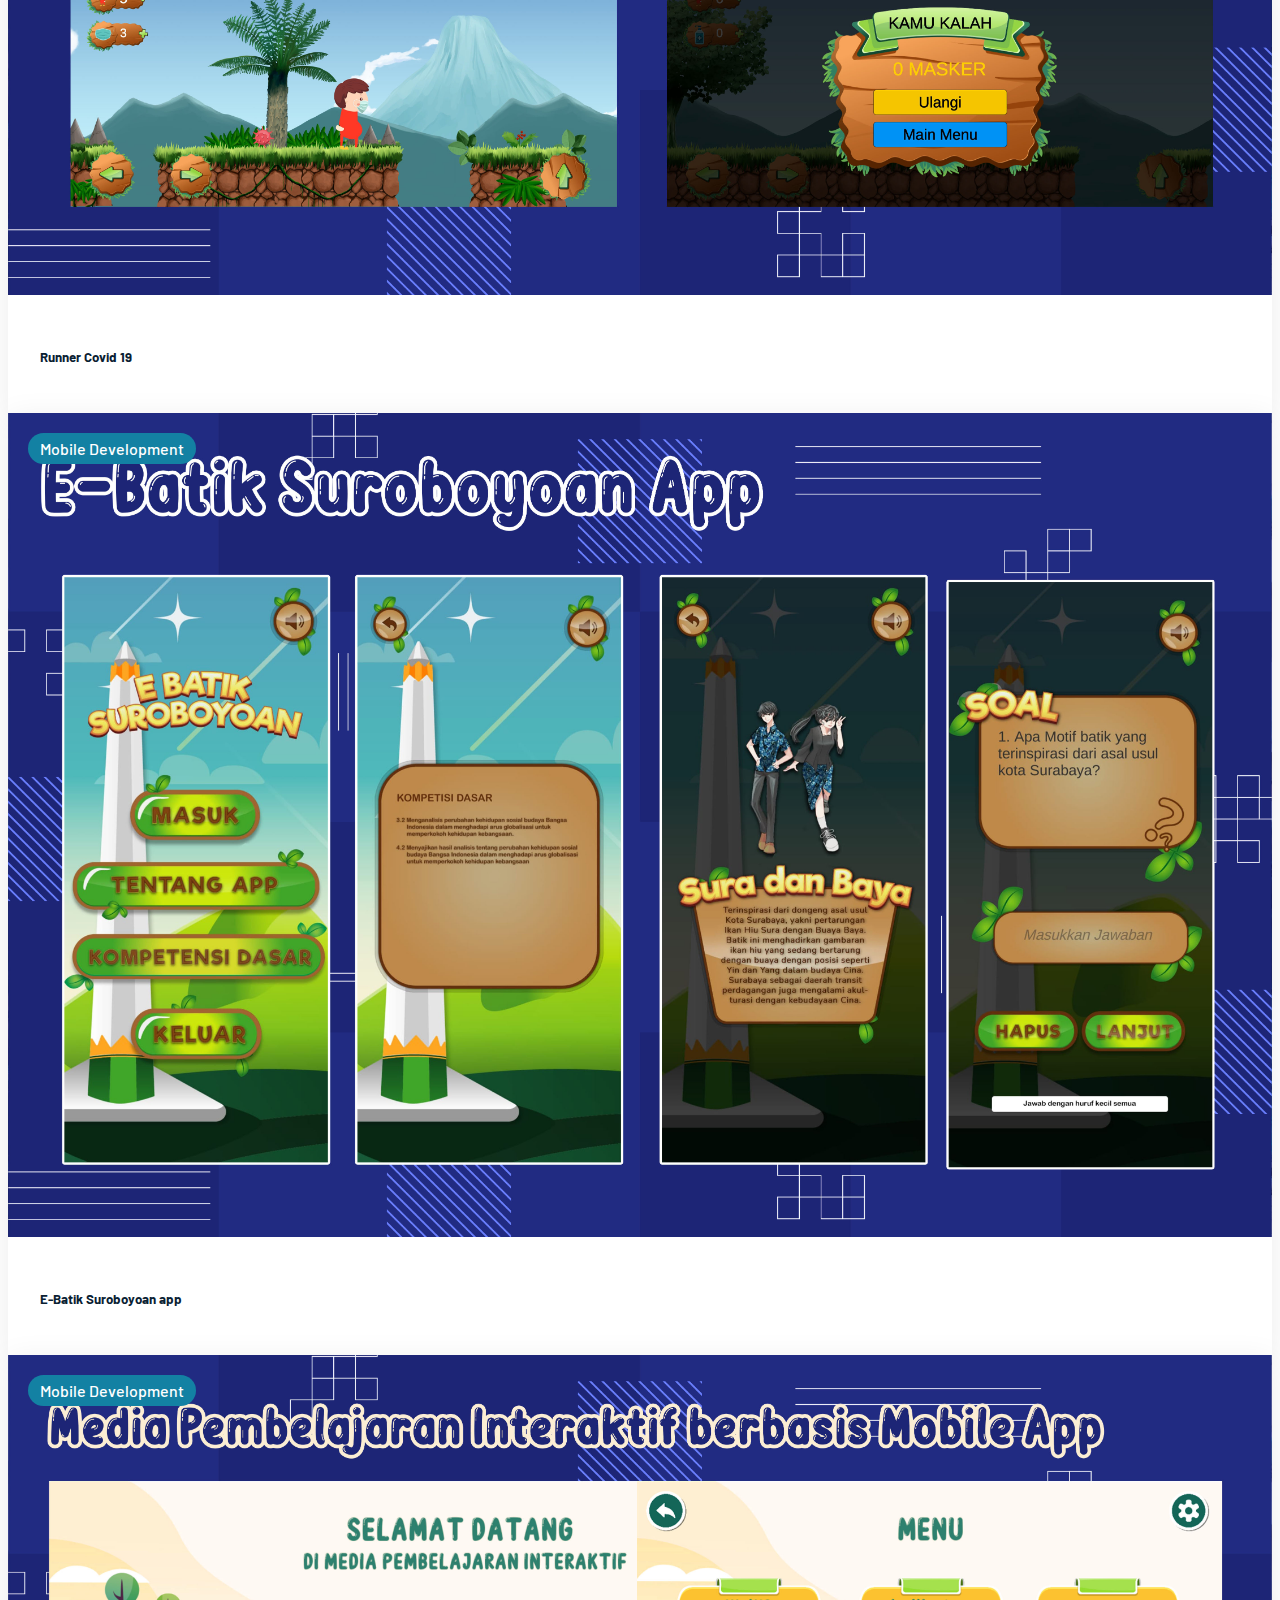
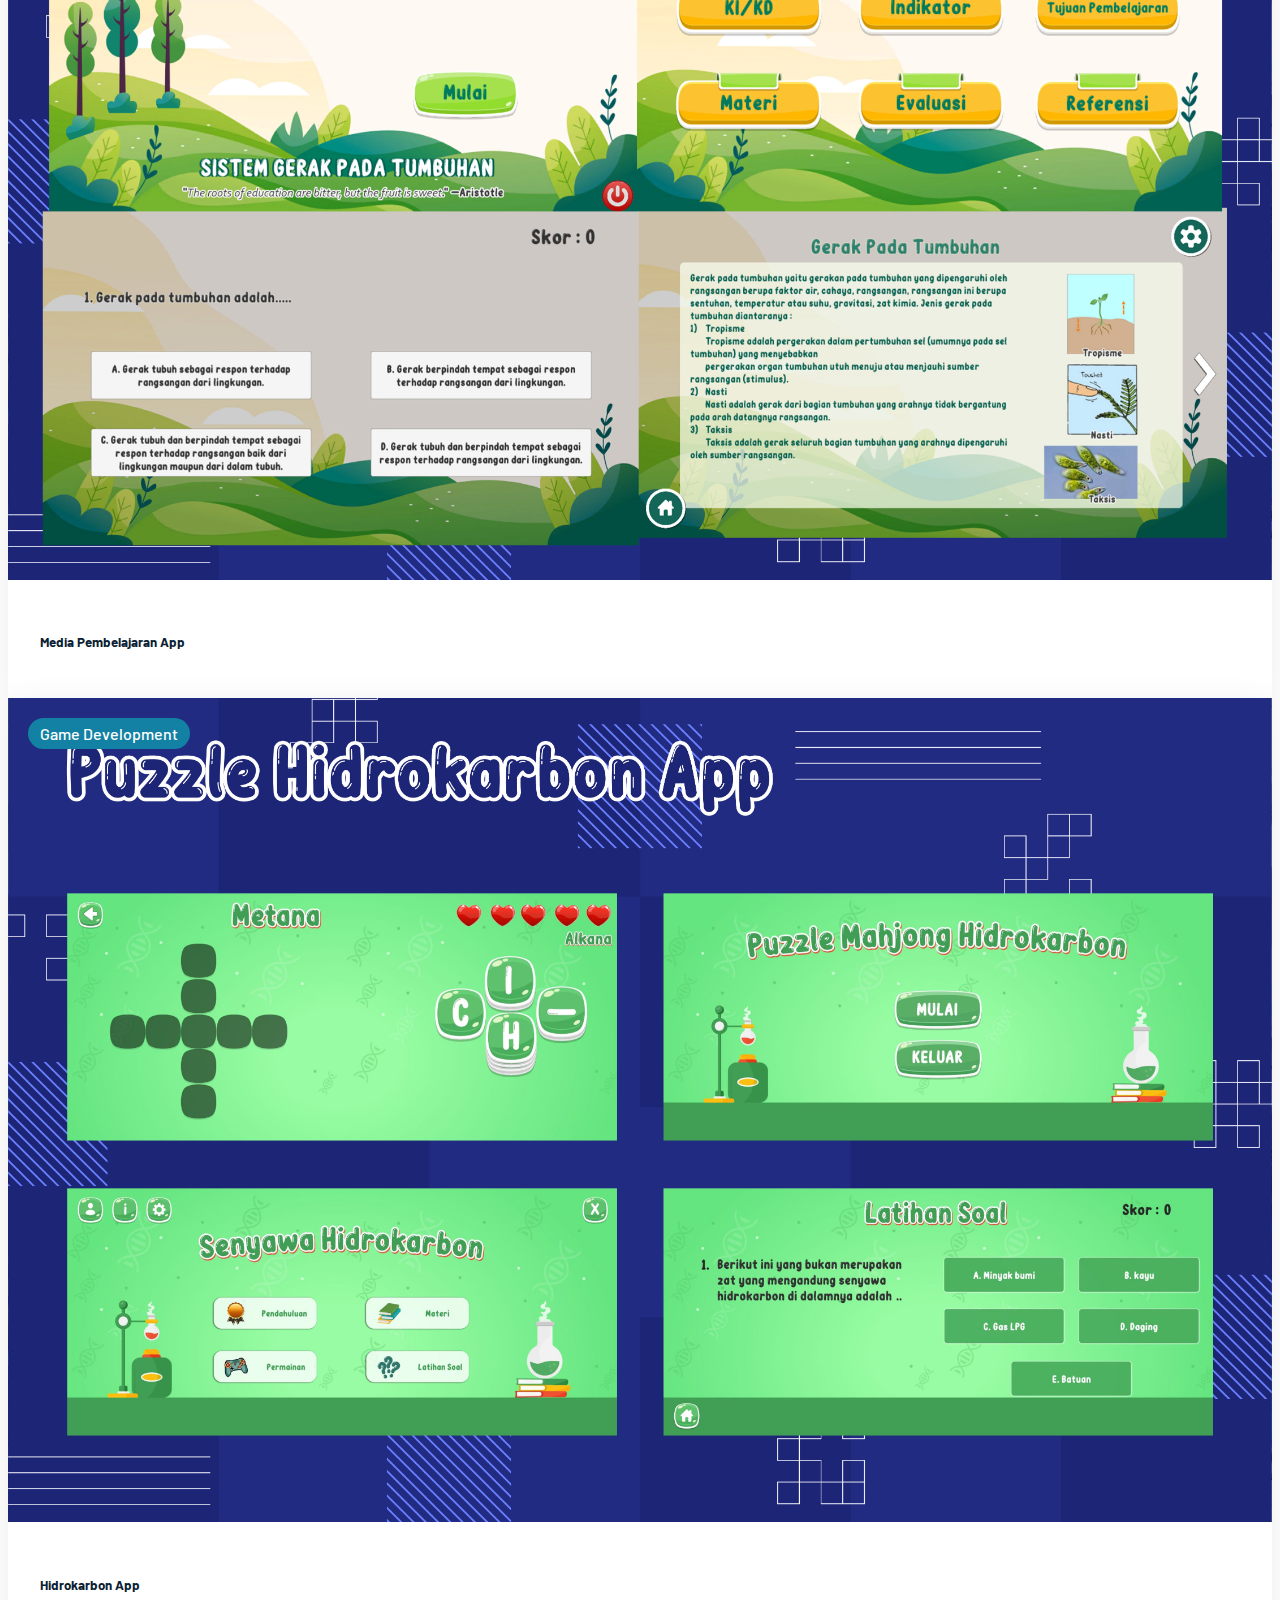
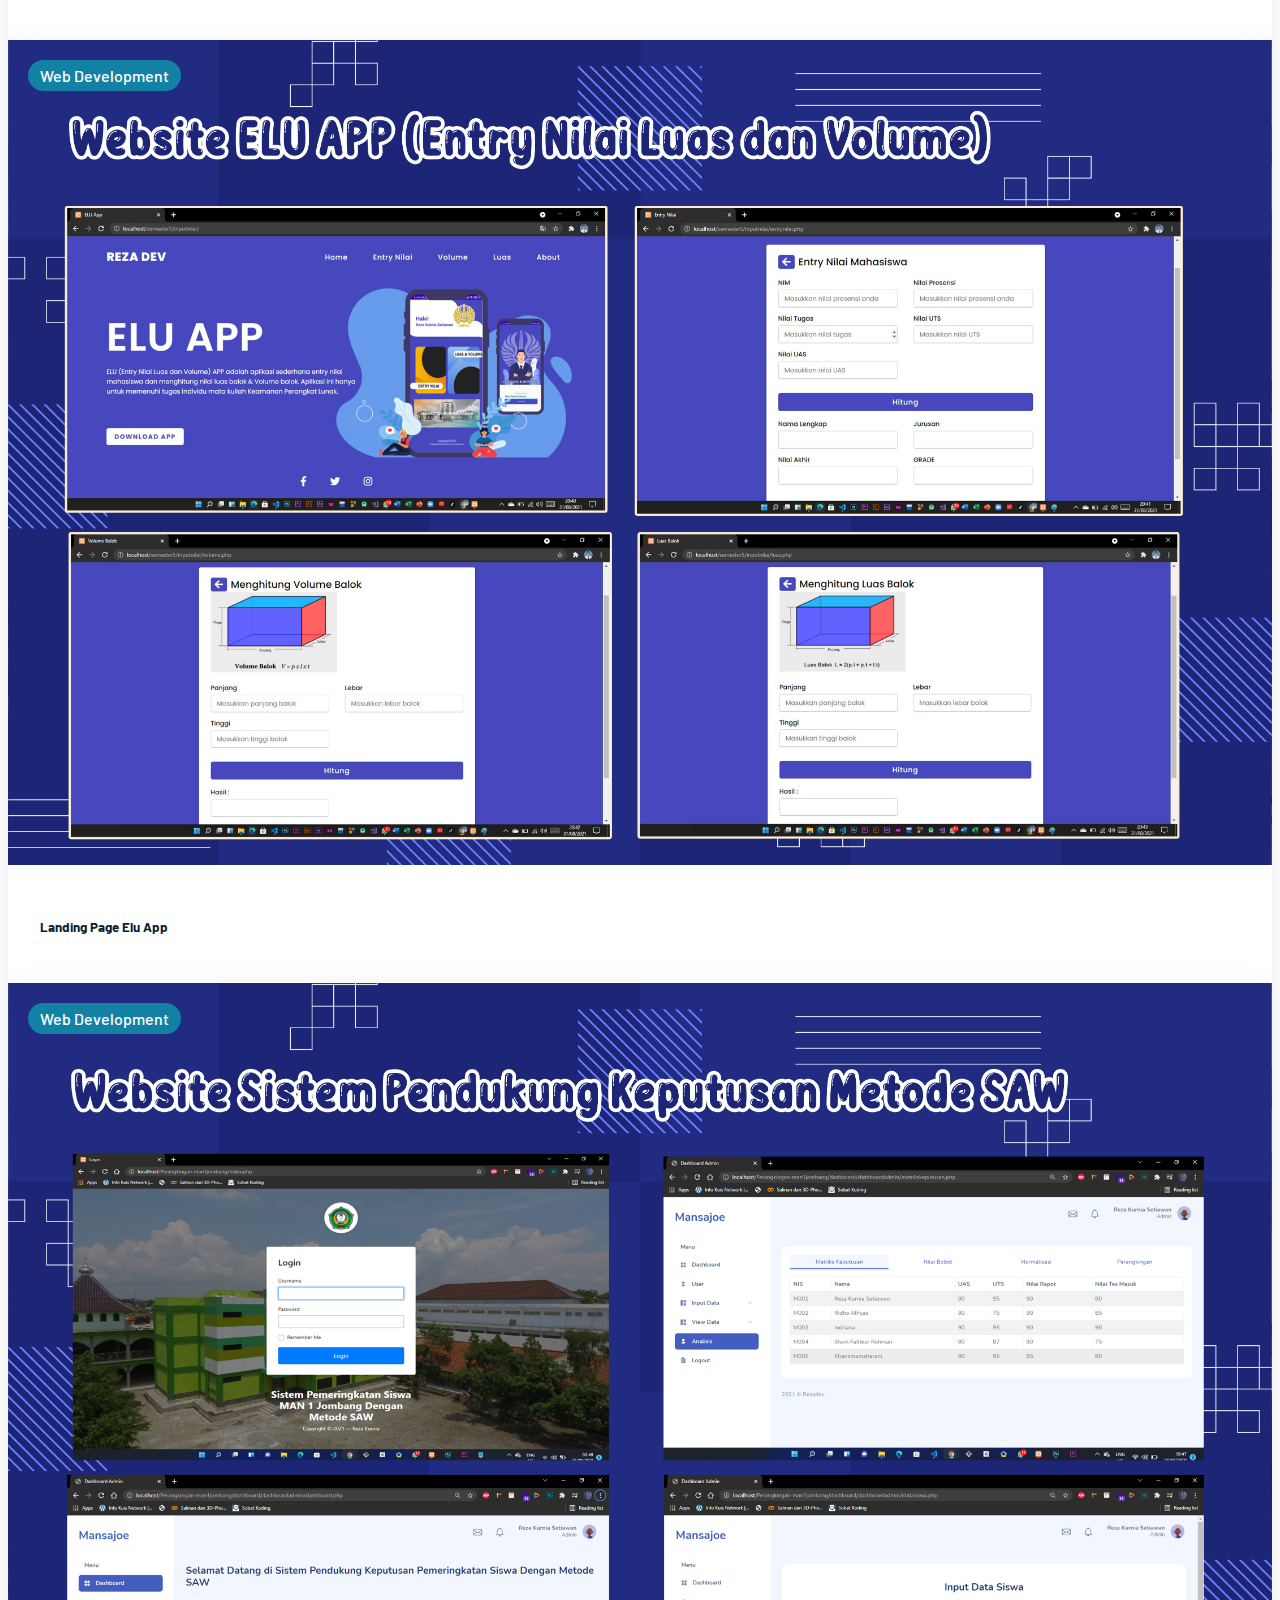
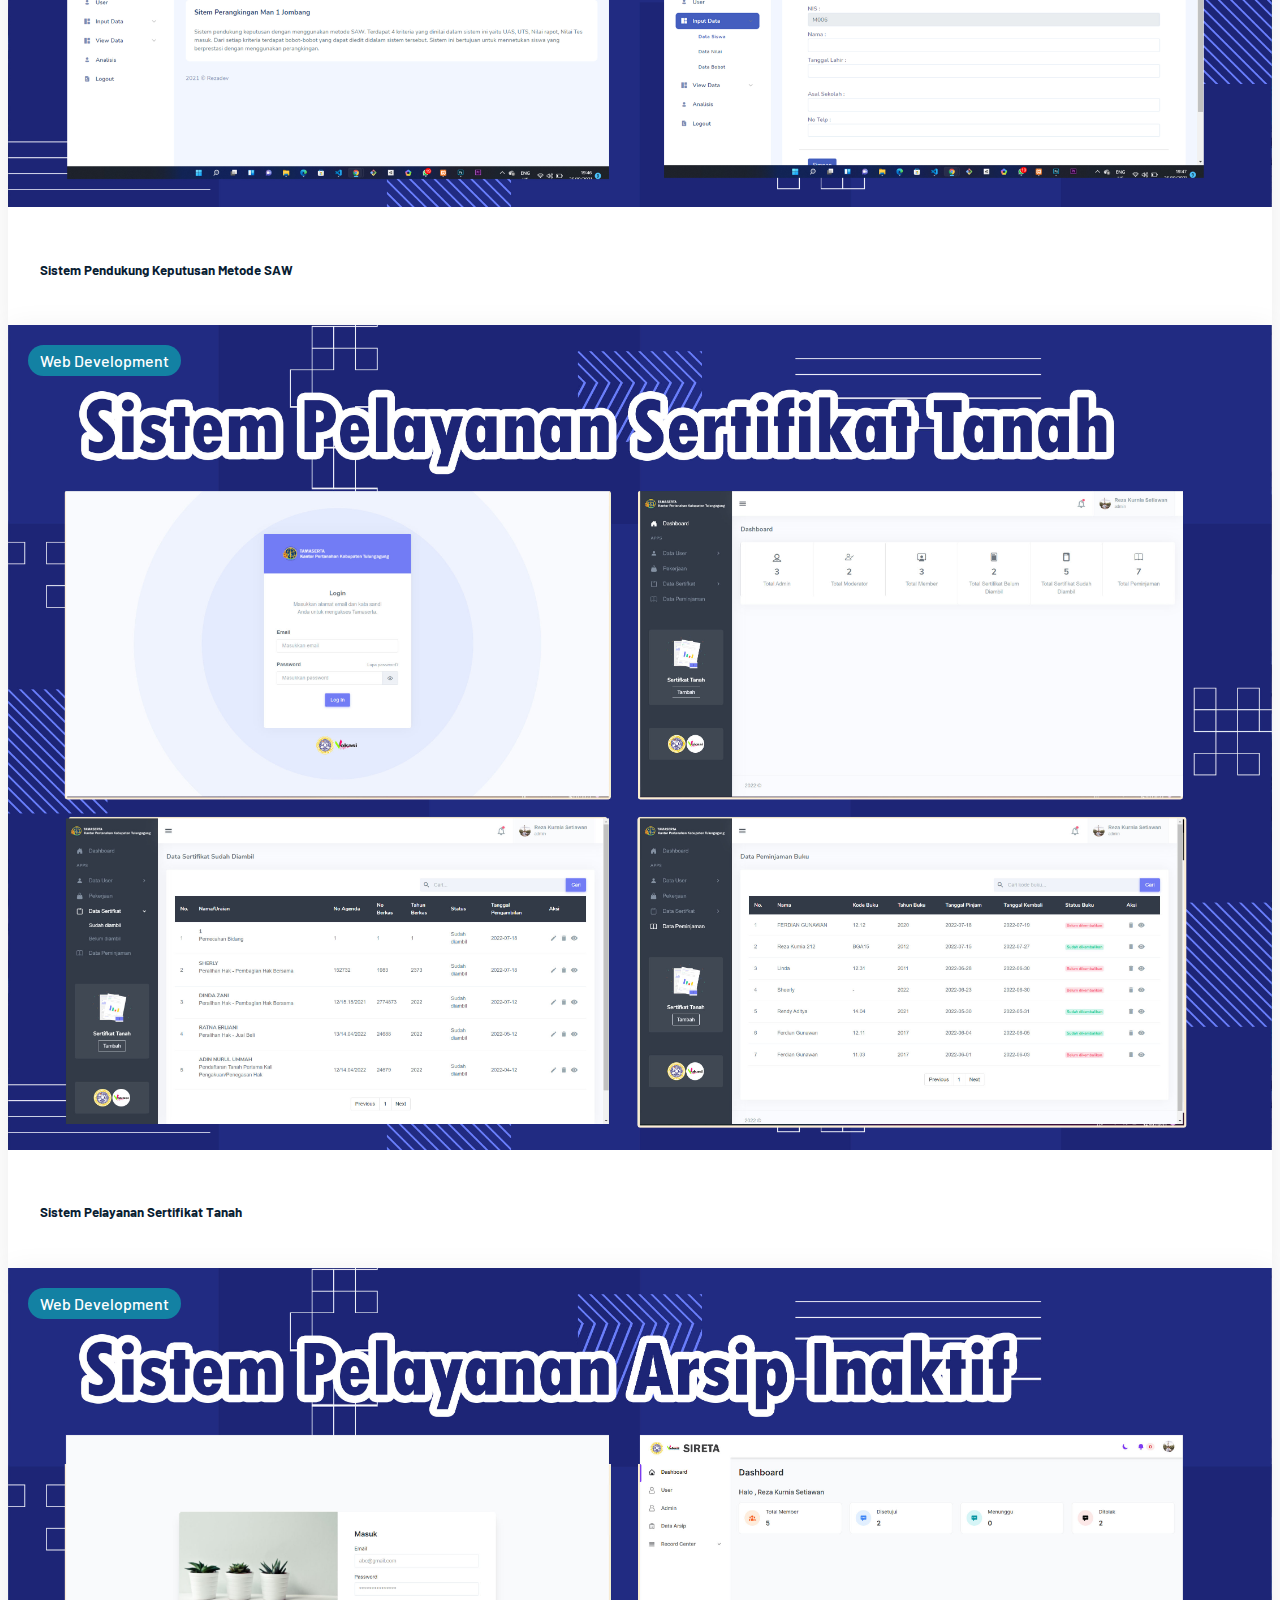
<file: detail.html>
<!DOCTYPE html>
<html lang="en">

<head>
    <meta charset="utf-8" />
    <meta name="viewport" content="width=device-width, initial-scale=1" />
    <title>Portofolio</title>
    <!-- CSS only -->
    <link href="https://cdn.jsdelivr.net/npm/bootstrap@5.2.0/dist/css/bootstrap.min.css" rel="stylesheet"
        integrity="sha384-gH2yIJqKdNHPEq0n4Mqa/HGKIhSkIHeL5AyhkYV8i59U5AR6csBvApHHNl/vI1Bx" crossorigin="anonymous" />
    <link href="https://unpkg.com/boxicons@2.1.1/css/boxicons.min.css" rel="stylesheet" />
    <link rel="stylesheet" href="css/style-custom.css" />
</head>

<body>
    <nav class="navbar navbar-expand-lg navbar-light bg-white sticky-top">
        <div class="container">
            <a class="navbar-brand" href="index.html">Reza Kurnia<span class="dot">.</span></a>
            <button class="navbar-toggler" type="button" data-bs-toggle="collapse" data-bs-target="#navbarNav"
                aria-controls="navbarNav" aria-expanded="false" aria-label="Toggle navigation">
                <span class="navbar-toggler-icon"></span>
            </button>
            <div class="collapse navbar-collapse" id="navbarNav">
                <ul class="navbar-nav ms-auto">
                    <li class="nav-item">
                        <a class="nav-link" href="index.html">Home</a>
                    </li>
                    <!-- <li class="nav-item">
                        <a class="nav-link" href="#about">About</a>
                    </li>
                    <li class="nav-item">
                        <a class="nav-link" href="#skills">Skills</a>
                    </li>
                    <li class="nav-item">
                        <a class="nav-link" href="#work">Work</a>
                    </li> -->
                </ul>
                <a href="#" class="btn btn-brand ms-lg-3">Contact</a>
            </div>
        </div>
    </nav>

    <section id="work">
        <div class="container">
            <div class="row">
                <div class="col-12">
                    <div class="intro">
                        <h1>Work</h1>
                        <!-- <p class="mx-auto">Lorem Ipsum is simply dummy text of the printing and typesetting industry.
                            Lorem Ipsum has been the industry's standard dummy text ever since the 1500s,</p> -->
                    </div>
                </div>
            </div>
            <div class="row">
                <div class="col-md-4">
                    <article class="blog-post">
                        <img src="img/15.png" alt="" />
                        <a href="#" class="tag">Mobile Development</a>
                        <div class="content">
                            <!-- <small>17 , Feb 2020</small> -->
                            <h5>Attendy App</h5>
                            <!-- <p>Lorem Ipsum is simply dummy text of the printing and typesetting industry. Lorem Ipsum
                                has been the industry's standard dummy text ever since the 1500s,</p> -->
                        </div>
                    </article>
                </div>
                <div class="col-md-4">
                    <article class="blog-post">
                        <img src="img/16.png" alt="" />
                        <a href="#" class="tag">Mobile Development</a>
                        <div class="content">
                            <!-- <small>17 , Feb 2020</small> -->
                            <h5>Smart School App</h5>
                            <!-- <p>Lorem Ipsum is simply dummy text of the printing and typesetting industry. Lorem Ipsum
                                has been the industry's standard dummy text ever since the 1500s,</p> -->
                        </div>
                    </article>
                </div>
                <div class="col-md-4">
                    <article class="blog-post">
                        <img src="img/17.png" alt="" />
                        <a href="#" class="tag">Mobile Development</a>
                        <div class="content">
                            <!-- <small>17 , Feb 2020</small> -->
                            <h5>Pengolahan Surat Permohonan App</h5>
                            <!-- <p>Lorem Ipsum is simply dummy text of the printing and typesetting industry. Lorem Ipsum
                                has been the industry's standard dummy text ever since the 1500s,</p> -->
                        </div>
                    </article>
                </div>
            </div>
            <div class="row">
                <div class="col-md-4">
                    <article class="blog-post">
                        <img src="img/18.png" alt="" />
                        <a href="#" class="tag">Mobile Development</a>
                        <div class="content">
                            <!-- <small>17 , Feb 2020</small> -->
                            <h5>Lebard App</h5>
                            <!-- <p>Lorem Ipsum is simply dummy text of the printing and typesetting industry. Lorem Ipsum
                                has been the industry's standard dummy text ever since the 1500s,</p> -->
                        </div>
                    </article>
                </div>
                <div class="col-md-4">
                    <article class="blog-post">
                        <img src="img/19.png" alt="" />
                        <a href="#" class="tag">Mobile Development</a>
                        <div class="content">
                            <!-- <small>17 , Feb 2020</small> -->
                            <h5>Maze To Find to Truth</h5>
                            <!-- <p>Lorem Ipsum is simply dummy text of the printing and typesetting industry. Lorem Ipsum
                                has been the industry's standard dummy text ever since the 1500s,</p> -->
                        </div>
                    </article>
                </div>
                <div class="col-md-4">
                    <article class="blog-post">
                        <img src="img/20.png" alt="" />
                        <a href="#" class="tag">Mobile Development</a>
                        <div class="content">
                            <!-- <small>17 , Feb 2020</small> -->
                            <h5>Emotional Care</h5>
                            <!-- <p>Lorem Ipsum is simply dummy text of the printing and typesetting industry. Lorem Ipsum
                                has been the industry's standard dummy text ever since the 1500s,</p> -->
                        </div>
                    </article>
                </div>
            </div>
            <div class="row">
                <div class="col-md-4">
                    <article class="blog-post">
                        <img src="img/1.jpg" alt="" />
                        <a href="#" class="tag">Mobile Development</a>
                        <div class="content">
                            <!-- <small>17 , Feb 2020</small> -->
                            <h5>Al-quran Terjemahan Lengkap Indonesia</h5>
                            <!-- <p>Lorem Ipsum is simply dummy text of the printing and typesetting industry. Lorem Ipsum
                                has been the industry's standard dummy text ever since the 1500s,</p> -->
                        </div>
                    </article>
                </div>
                <div class="col-md-4">
                    <article class="blog-post">
                        <img src="img/2.jpg" alt="" />
                        <a href="#" class="tag">Web Development</a>
                        <div class="content">
                            <!-- <small>17 , Feb 2020</small> -->
                            <h5>Portal Beasiswa</h5>
                            <!-- <p>Lorem Ipsum is simply dummy text of the printing and typesetting industry. Lorem Ipsum
                                has been the industry's standard dummy text ever since the 1500s,</p> -->
                        </div>
                    </article>
                </div>
                <div class="col-md-4">
                    <article class="blog-post">
                        <img src="img/3.jpg" alt="" />
                        <a href="#" class="tag">Mobile Development</a>
                        <div class="content">
                            <!-- <small>17 , Feb 2020</small> -->
                            <h5>Aplikasi Edukasi wayang anak-anak</h5>
                            <!-- <p>Lorem Ipsum is simply dummy text of the printing and typesetting industry. Lorem Ipsum
                                has been the industry's standard dummy text ever since the 1500s,</p> -->
                        </div>
                    </article>
                </div>
            </div>
            <div class="row mt-lg-5">
                <div class="col-md-4">
                    <article class="blog-post">
                        <img src="img/4.jpg" alt="" />
                        <a href="#" class="tag">Mobile Development</a>
                        <div class="content">
                            <!-- <small>17 , Feb 2020</small> -->
                            <h5>ELU App</h5>
                            <!-- <p>Lorem Ipsum is simply dummy text of the printing and typesetting industry. Lorem Ipsum
                                has been the industry's standard dummy text ever since the 1500s,</p> -->
                        </div>
                    </article>
                </div>
                <div class="col-md-4">
                    <article class="blog-post">
                        <img src="img/5.jpg" alt="" />
                        <a href="#" class="tag">Game Development</a>
                        <div class="content">
                            <!-- <small>17 , Feb 2020</small> -->
                            <h5>Runner Covid 19</h5>
                            <!-- <p>Lorem Ipsum is simply dummy text of the printing and typesetting industry. Lorem Ipsum
                                has been the industry's standard dummy text ever since the 1500s,</p> -->
                        </div>
                    </article>
                </div>
                <div class="col-md-4">
                    <article class="blog-post">
                        <img src="img/6.jpg" alt="" />
                        <a href="#" class="tag">Mobile Development</a>
                        <div class="content">
                            <!-- <small>17 , Feb 2020</small> -->
                            <h5>E-Batik Suroboyoan app</h5>
                            <!-- <p>Lorem Ipsum is simply dummy text of the printing and typesetting industry. Lorem Ipsum
                                has been the industry's standard dummy text ever since the 1500s,</p> -->
                        </div>
                    </article>
                </div>
            </div>
            <div class="row mt-lg-5">
                <div class="col-md-4">
                    <article class="blog-post">
                        <img src="img/7.jpg" alt="" />
                        <a href="#" class="tag">Mobile Development</a>
                        <div class="content">
                            <!-- <small>17 , Feb 2020</small> -->
                            <h5>Media Pembelajaran App</h5>
                            <!-- <p>Lorem Ipsum is simply dummy text of the printing and typesetting industry. Lorem Ipsum
                                has been the industry's standard dummy text ever since the 1500s,</p> -->
                        </div>
                    </article>
                </div>
                <div class="col-md-4">
                    <article class="blog-post">
                        <img src="img/8.jpg" alt="" />
                        <a href="#" class="tag">Game Development</a>
                        <div class="content">
                            <!-- <small>17 , Feb 2020</small> -->
                            <h5>Hidrokarbon App</h5>
                            <!-- <p>Lorem Ipsum is simply dummy text of the printing and typesetting industry. Lorem Ipsum
                                has been the industry's standard dummy text ever since the 1500s,</p> -->
                        </div>
                    </article>
                </div>
                <div class="col-md-4">
                    <article class="blog-post">
                        <img src="img/9.jpg" alt="" />
                        <a href="#" class="tag">Web Development</a>
                        <div class="content">
                            <!-- <small>17 , Feb 2020</small> -->
                            <h5>Landing Page Elu App</h5>
                            <!-- <p>Lorem Ipsum is simply dummy text of the printing and typesetting industry. Lorem Ipsum
                                has been the industry's standard dummy text ever since the 1500s,</p> -->
                        </div>
                    </article>
                </div>
            </div>
            <div class="row mt-lg-5">
                <div class="col-md-4">
                    <article class="blog-post">
                        <img src="img/10.jpg" alt="" />
                        <a href="#" class="tag">Web Development</a>
                        <div class="content">
                            <!-- <small>17 , Feb 2020</small> -->
                            <h5>Sistem Pendukung Keputusan Metode SAW</h5>
                            <!-- <p>Lorem Ipsum is simply dummy text of the printing and typesetting industry. Lorem Ipsum
                                has been the industry's standard dummy text ever since the 1500s,</p> -->
                        </div>
                    </article>
                </div>
                <div class="col-md-4">
                    <article class="blog-post">
                        <img src="img/11.jpg" alt="" />
                        <a href="#" class="tag">Web Development</a>
                        <div class="content">
                            <!-- <small>17 , Feb 2020</small> -->
                            <h5>Sistem Pelayanan Sertifikat Tanah</h5>
                            <!-- <p>Lorem Ipsum is simply dummy text of the printing and typesetting industry. Lorem Ipsum
                                has been the industry's standard dummy text ever since the 1500s,</p> -->
                        </div>
                    </article>
                </div>
                <div class="col-md-4">
                    <article class="blog-post">
                        <img src="img/12.jpg" alt="" />
                        <a href="#" class="tag">Web Development</a>
                        <div class="content">
                            <!-- <small>17 , Feb 2020</small> -->
                            <h5>istem Pelayanan Arsip Inaktif</h5>
                            <!-- <p>Lorem Ipsum is simply dummy text of the printing and typesetting industry. Lorem Ipsum
                                has been the industry's standard dummy text ever since the 1500s,</p> -->
                        </div>
                    </article>
                </div>
            </div>
            <div class="row mt-lg-5">
                <div class="col-md-4">
                    <article class="blog-post">
                        <img src="img/13.jpg" alt="" />
                        <a href="#" class="tag">Mobile Development</a>
                        <div class="content">
                            <!-- <small>17 , Feb 2020</small> -->
                            <h5>Kemerdekaan App</h5>
                            <!-- <p>Lorem Ipsum is simply dummy text of the printing and typesetting industry. Lorem Ipsum
                                has been the industry's standard dummy text ever since the 1500s,</p> -->
                        </div>
                    </article>
                </div>
                <div class="col-md-4">
                    <article class="blog-post">
                        <img src="img/14.jpg" alt="" />
                        <a href="#" class="tag">Mobile Development</a>
                        <div class="content">
                            <!-- <small>17 , Feb 2020</small> -->
                            <h5>Virtual Queue App</h5>
                            <!-- <p>Lorem Ipsum is simply dummy text of the printing and typesetting industry. Lorem Ipsum
                                has been the industry's standard dummy text ever since the 1500s,</p> -->
                        </div>
                    </article>
                </div>
                <!-- <div class="col-md-4">
                    <article class="blog-post">
                        <img src="img/12.jpg" alt="">
                        <a href="#" class="tag">Web Development</a>
                        <div class="content">
                            <small>17 , Feb 2020</small>
                            <h5>Landing Page Elu App</h5>
                            <p>Lorem Ipsum is simply dummy text of the printing and typesetting industry. Lorem Ipsum
                                has been the industry's standard dummy text ever since the 1500s,</p>
                        </div>
                    </article>
                </div> -->
            </div>
            <div class="row mt-lg-5">
                <div class="col-md-4"></div>
                <div class="col-md-4">
                    <center>
                        <a href="index.html" class="btn btn-brand ms-lg-3">Back</a>
                    </center>
                </div>
                <div class="col-md-4"></div>
            </div>
        </div>
    </section>

    <footer>
        <div class="footer-top text-center">
            <div class="container">
                <div class="row justify-content-center">
                    <div class="col-lg-6 text-center">
                        <h4 class="navbar-brand">Reza Kurnia</h4>
                        <div class="col-auto social-icons">
                            <a href="#"><i class="bx bxl-facebook"></i></a>
                            <a href="#"><i class="bx bxl-twitter"></i></a>
                            <a href="#"><i class="bx bxl-instagram"></i></a>
                            <a href="#"><i class="bx bxl-pinterest"></i></a>
                        </div>
                    </div>
                </div>
            </div>
        </div>
        <div class="footer-bottom text-center">
            <p class="mb-0">Copyright@2020. All rights Reserved</p>
        </div>
    </footer>
    <script src="https://cdn.jsdelivr.net/npm/bootstrap@5.2.0/dist/js/bootstrap.bundle.min.js"
        integrity="sha384-A3rJD856KowSb7dwlZdYEkO39Gagi7vIsF0jrRAoQmDKKtQBHUuLZ9AsSv4jD4Xa"
        crossorigin="anonymous"></script>
</body>

</html>
</file>
<file: css/style-custom.css>
@import url('https://fonts.googleapis.com/css2?family=Barlow:wght@400;500;600;700&display=swap');

:root {
    --brand: #1381a3;
    --dark: #092032;
    --body: #516171;
    --border: rgba(0,0,0,0.08);
    --shadow: 0px 6px 30px rgba(0, 0, 0, 0.08);
    
}
body {
    font-family: "Barlow", sans-serif;
    color: var(--body);
    line-height: 1.7;
}

h1,h2,h3,h4,h5,h6,
.display-1,.display-2,.display-3,.display-4 {
    font-weight: 700;
    color: var(--dark);
}

.bg-cover {
    background-size: cover;
    background-position: center;
    background-repeat: no-repeat;
}

img {
    width: 100%;
}

a {
    color: var(--dark);
    transition: all 0.4s ease;
    font-weight: 500;
}

a:hover {
    color: var(--brand);
}

section {
    padding-top: 80px;
    padding-bottom: 80px;
}

.text-brand {
    color: var(--brand) !important;
}




/* navbar */
.top-nav {
    background-color: var(--brand);
    color: #fff;
    padding-top: 5px;
    padding-bottom: 5px;
}

.top-nav p {
    display: inline-block;
    margin-bottom: 0;
    margin-right: 10px;
}

.top-nav span,
.top-nav i {
    vertical-align: middle;
}

.navbar {
    box-shadow: var(--shadow);
}

.social-icons a {
    width: 28px;
    height: 28px;
    display: inline-flex;
    color: #fff;
    background-color: rgba(255, 255, 255, 0.25);
    text-decoration: none;
    align-items: center;
    justify-content: center;
    border-radius: 100px;
}

.social-icons a:hover {
    background-color: #fff;
    color: var(--brand);
}

.navbar .navbar-nav .nav-link {
    color: var(--dark);
}

.navbar .navbar-nav .nav-link:hover {
    color: var(--brand);
}

.navbar .navbar-nav .nav-link.active {
    color: var(--brand);
}

.navbar-brand {
    font-size: 28px;
    font-weight: 700;
}

.navbar-brand .dot {
    color: var(--brand);
}

.btn {
    padding: 8px 26px;
}

.btn-brand {
    border-color: var(--brand);
    background-color: var(--brand);
    color: #fff;
}

.btn-brand:hover {
    background-color: #d64022;
    border-color: #d64022;
    color: #fff;
}

.intro {margin-bottom: 36px;
text-align: center;}

.intro p {
    max-width: 500px;
}
.intro h6{
    color: var(--brand);
    font-weight: 400;
    text-transform: uppercase;
}

.intro h1 {
    margin-top: 15px;
    margin-bottom: 15px;
}

.info-box {
    align-items: center;
    display: flex;
}

.info-box img {
    width: 90px;
}


#milestone {
    background: linear-gradient(#1381a376, #1381a3d2), url(../img/bg_banner1.jpg);
    background-size: cover;
    background-position: center;
    background-repeat: no-repeat;
}

#milestone h1,
#milestone p {
    color: #fff;
}

.service {
    padding: 32px;
    background-color: #fff;
    box-shadow: var(--shadow);
}

.service h5 {
    margin-top: 24px;
    margin-bottom: 14px;
}

.service img {
    width: 90px;
}


.project {
    position: relative;
    overflow: hidden;
    z-index: 2;
}

.project h6 {
    font-weight: 400;
}

.project h6::before {
    content: "";
    height: 2px;
    width: 30px;
    display: inline-block;
    background: var(--brand);
    vertical-align: middle;
    margin-right: 10px;
}


.project .overlay {
    width: 100%;
    height: 220px;
    position: absolute;
    bottom: 0;
    left: 0;
    background: linear-gradient(180deg, rgba(255, 76, 41, 0) 0%, var(--dark) 100%);
}

.project .content {
    position: absolute;
    left: 10%;
    bottom: 10%
}

.project h2,
.project h6 {
    color: #fff;
}

.team-member {
    text-align: center;
}

.team-member .image{
    position: relative;
    z-index: 2;
    overflow: hidden;
}

.team-member .overlay {
    width: 100%;
    height: 100%;
    position: absolute;
    left: 0;
    top: -10%;
    background-color: #1381a3;
    opacity: 0;
    transition: all 0.4s ease;
}

.team-member h5 {
    margin-top: 16px;
    margin-bottom: 4px;
}

.team-member .social-icons {
    position: absolute;
    top: 60%;
    left: 50%;
    transform: translate(-50%, -50%);
    z-index: 2;
    opacity: 0;
    transition: all 0.4s ease;
}

.team-member .social-icons a {
    width: 40px;
    height: 40px;
}

.team-member:hover .social-icons {
    top: 50%;
    opacity: 1;
}

.team-member:hover .overlay {
    top: 0%;
    opacity: 1;
}



.blog-post {
    position: relative;
    background-color: #fff;
    box-shadow: var(--shadow);
}

.blog-post .content {
    padding: 32px;
}

.blog-post a {
    position: absolute;
    top: 20px;
    left: 20px;
    background-color: var(--brand);
    padding: 2px 12px;
    border-radius: 100px;
    text-decoration: none;
    color: #fff;
}

.blog-post h5 {
    margin-top: 12px;
    margin-bottom: 12px;
}

.blog-post small {
    text-transform: uppercase;
    color: var(--brand);
    text-decoration: underline;
}

footer {
    background: linear-gradient(0deg, rgba(8, 32, 50, 0.9), rgba(8, 32, 50, 0.9)), url(../img/bg_banner1.jpg), #082032;;
    background-size: cover;
    background-position: center;
    background-repeat: no-repeat;
}

footer .footer-top {
    padding-top: 80px;
    padding-bottom: 40px;
}

.footer-bottom {
    border-top: 1px solid rgba(255, 255, 255, 0.1);
    padding-bottom: 20px;
    padding-top: 20px;
}

footer .navbar-brand {
    color: #fff;
}

footer p {
    color: #ADB3B9;
}

footer .social-icons a {
    width: 50px;
    height: 50px;
    font-size: 20px;
    margin-left: 4px;
    margin-right: 4px;
}

.loader {
    min-height: 100vh;
    display: flex;
    align-items: center;
    justify-content: center;
    background-color: red;
    z-index: 99999;
    position: fixed;
    left: 0;
    right: 0;
}
</file>
